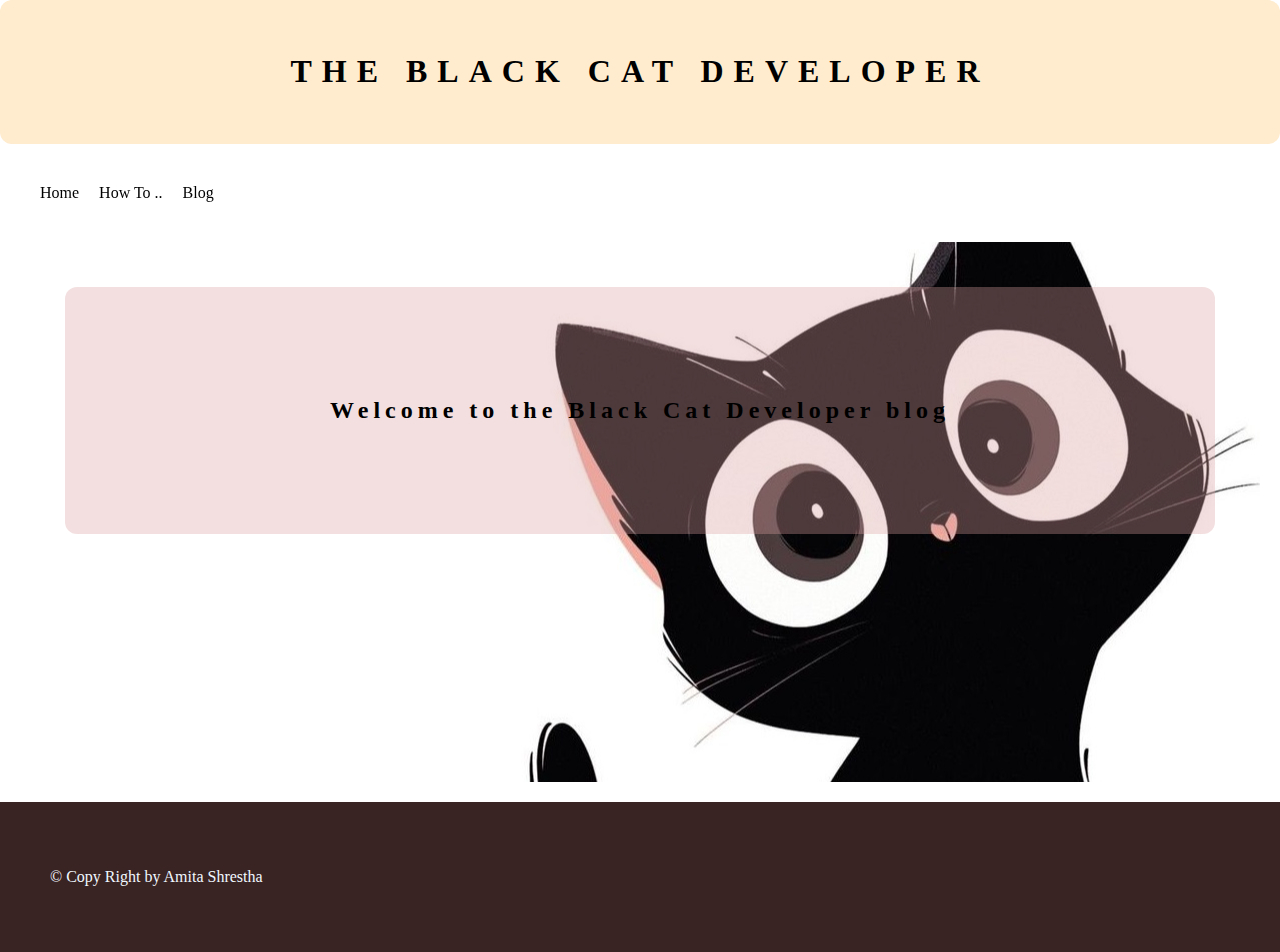
<file: index.html>
<!DOCTYPE html>
<html lang="en">
<head>
    <meta charset="UTF-8">
    <meta name="viewport" content="width=device-width, initial-scale=1.0">
    <title>Black cat Developer Home </title>
    <link href="style.css" rel="stylesheet">
</head>
<body>
    <header>  
        <div class="cat"> 
            <h1>The Black Cat Developer</h1>
        </div> 
    </header>


    <div class ="nav">
        <nav>
            <ul class="nav-element">
                <li><a href="index.html">Home</a></li>
                <li class = "drop"> How To ..
                    <div class = "dropDown">
                        <ul>
                            <li><a href= "HowTo.html">How To Creat A blog using HTML and CSS</a></li>
                            <li><a href= "CalcHowTo.html">How To Creat A Calculator Using HTML and JavaScript</a></li>
                        </ul>
                    </div>
                </li>

                <li class = "drop"> Blog
                    <div class = "dropDown">
                        <ul>
                            <li><a href= "hobby.html">Architecture exploration </a></li>
                            <li><a href= "MentalHealth.html">Digital Misuse of Mental Health Terminoligies</a></li>

                        </ul>
                    </div>

            </ul>
        </nav>
    </div>

    <section>
        <div class="hero">
            <div class="hero-text">
                 <h2>Welcome to the Black Cat Developer blog</h2>
            </div>
        
        </div>
    </section>

   
<footer>
    <div class="footer-s">
        <p>&copy; Copy Right by Amita Shrestha</p>
    </div>
</footer>    
    
</body>
</html>
</file>
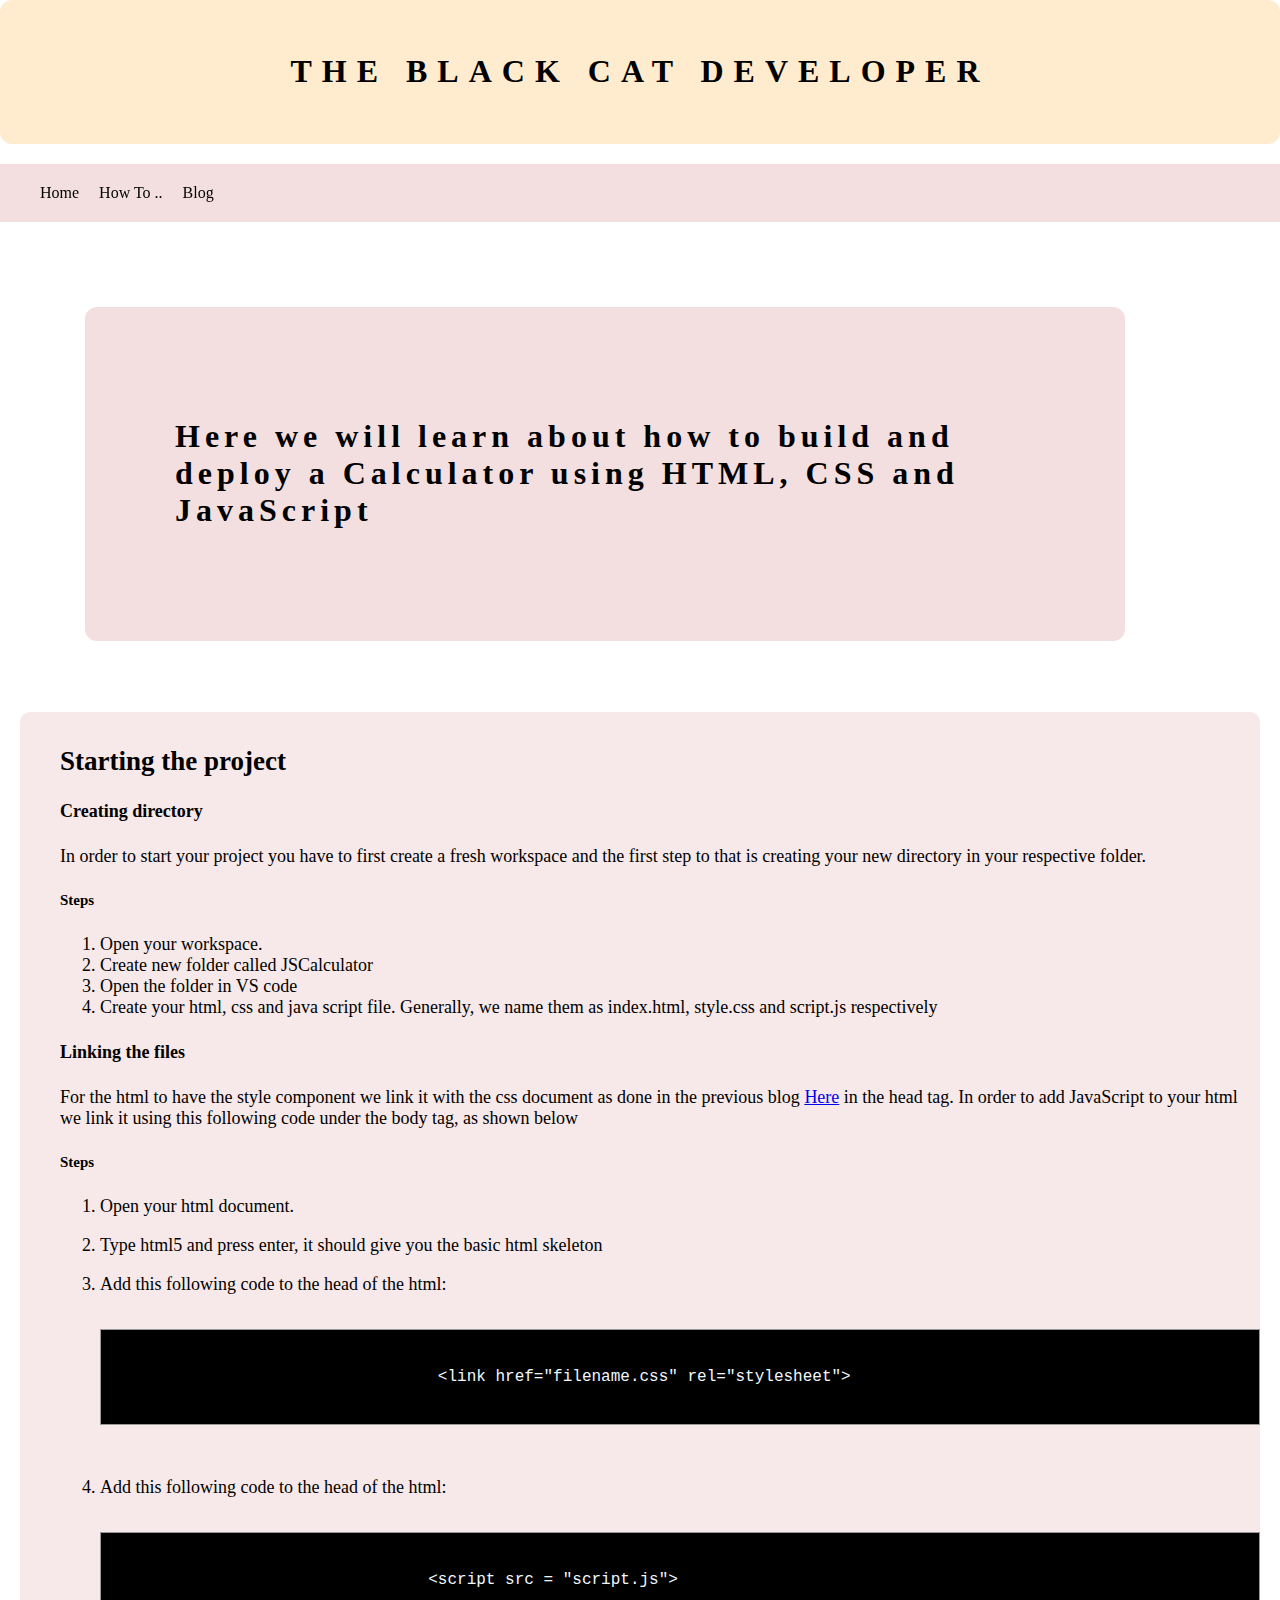
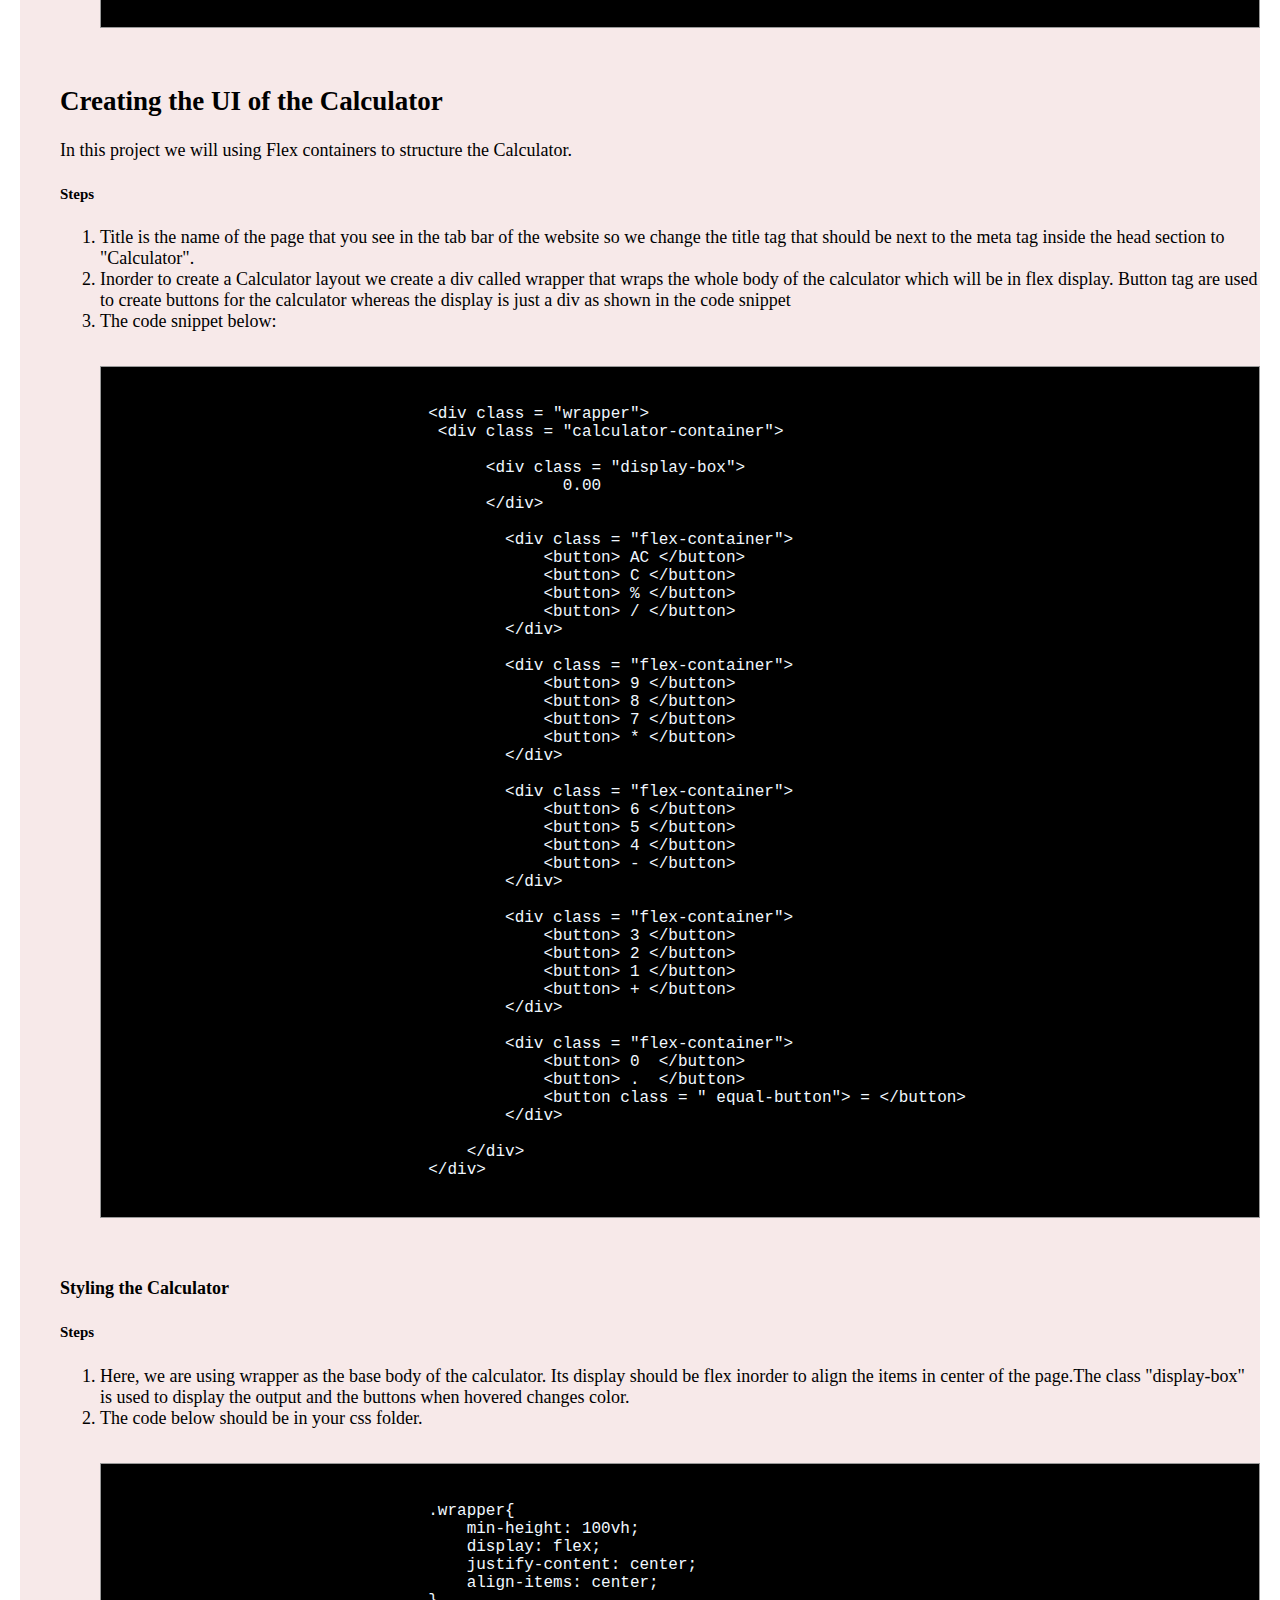
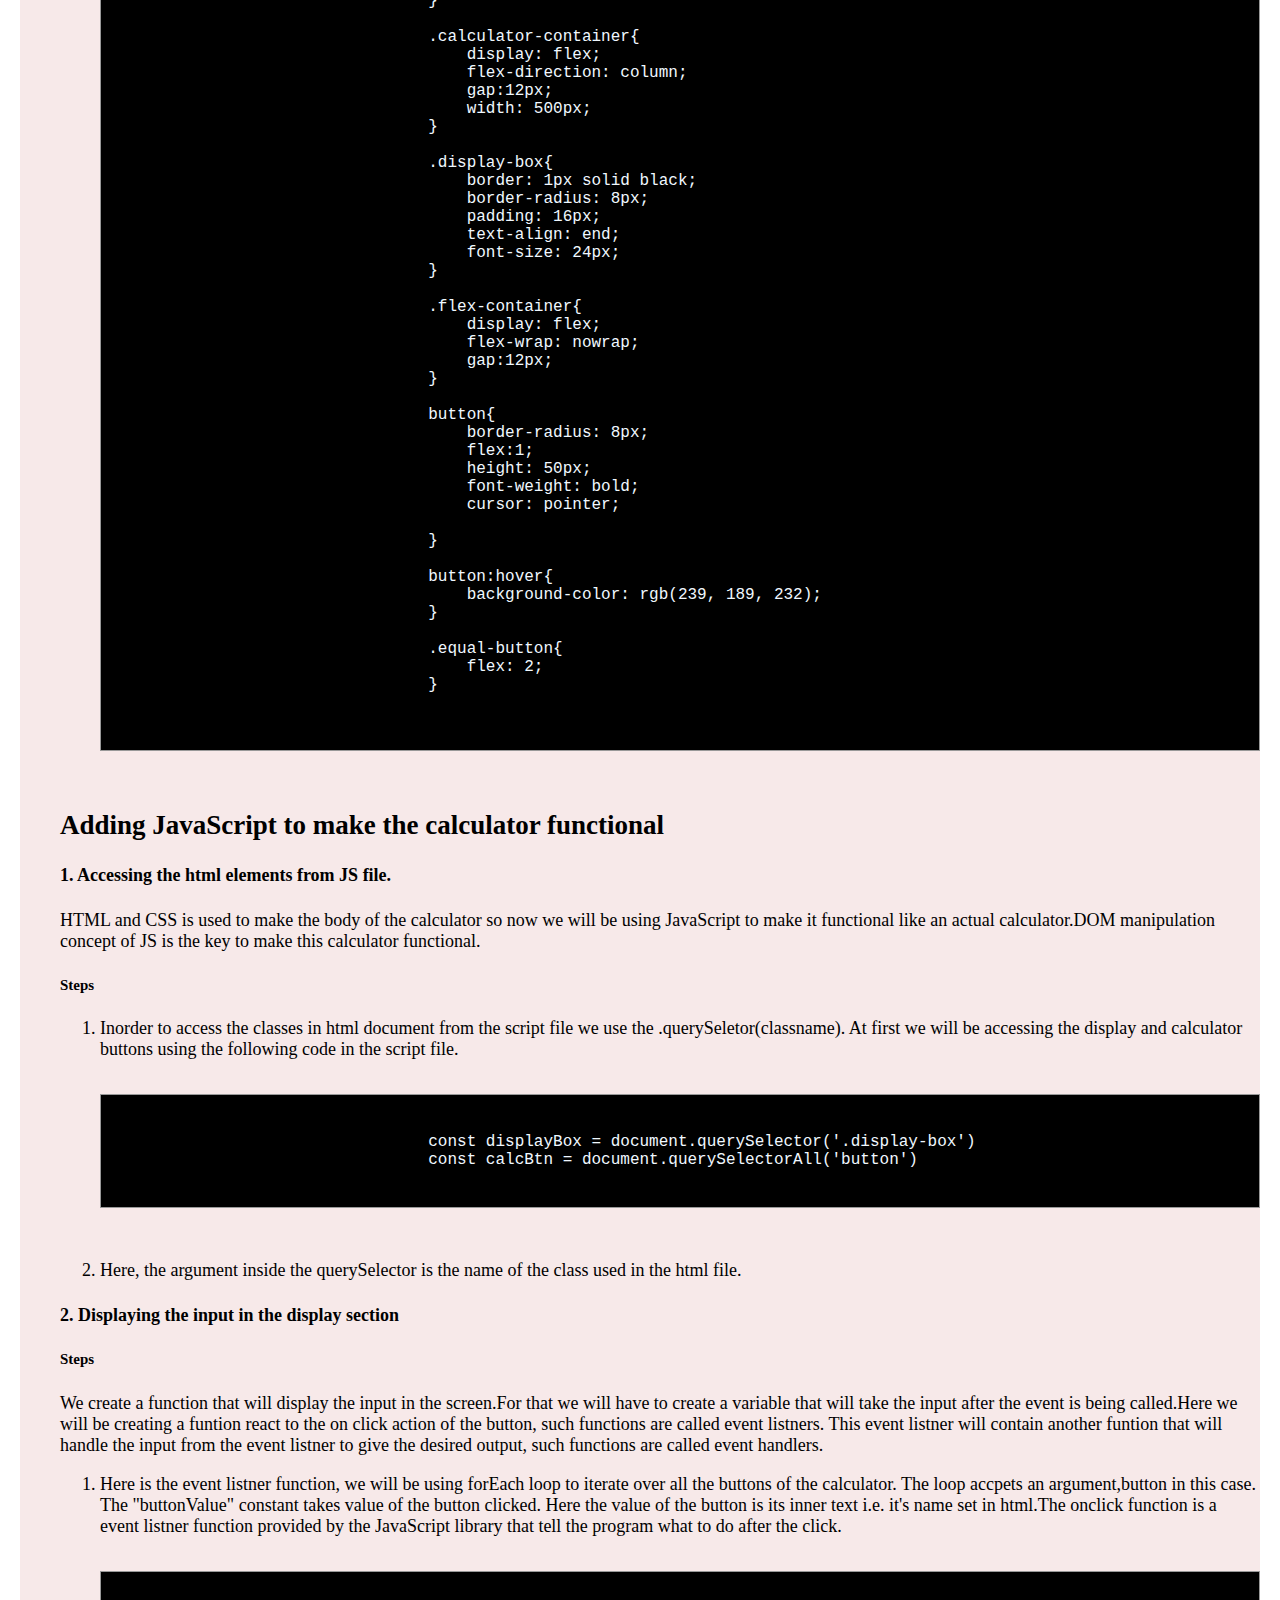
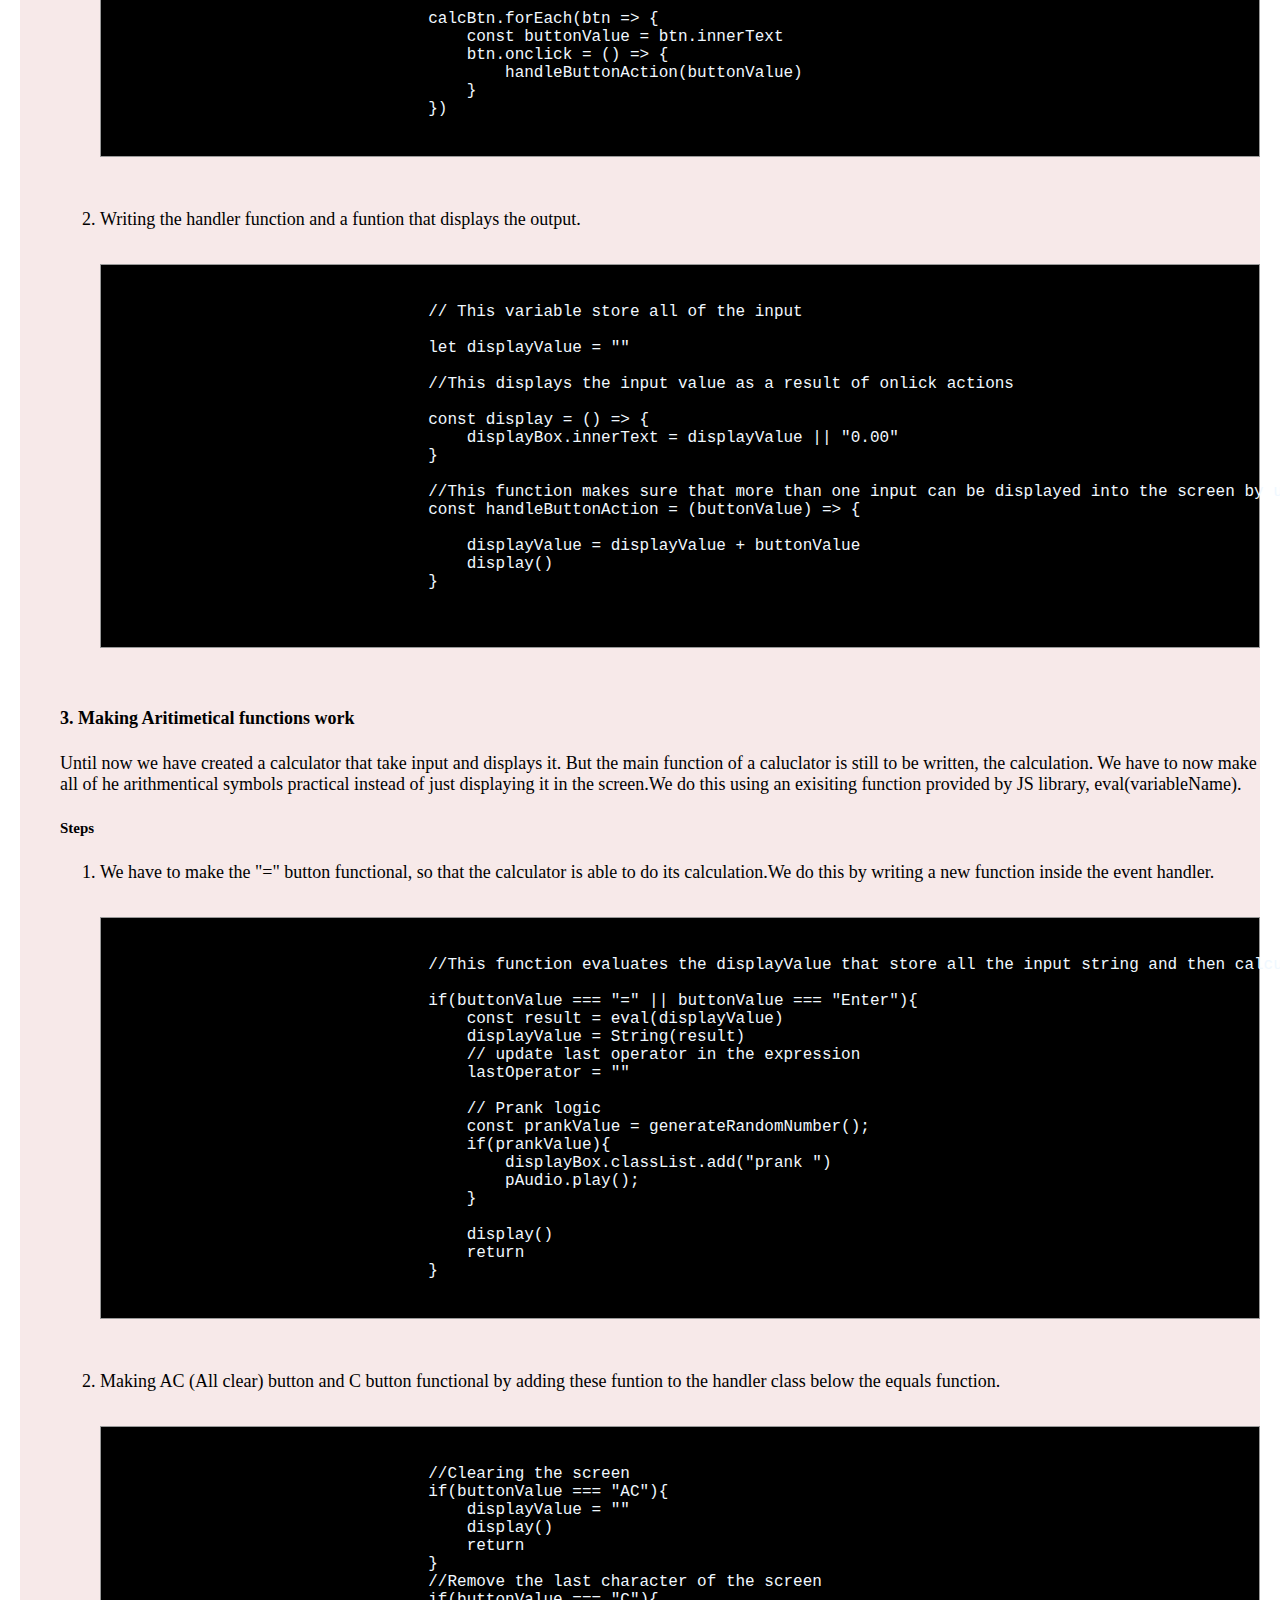
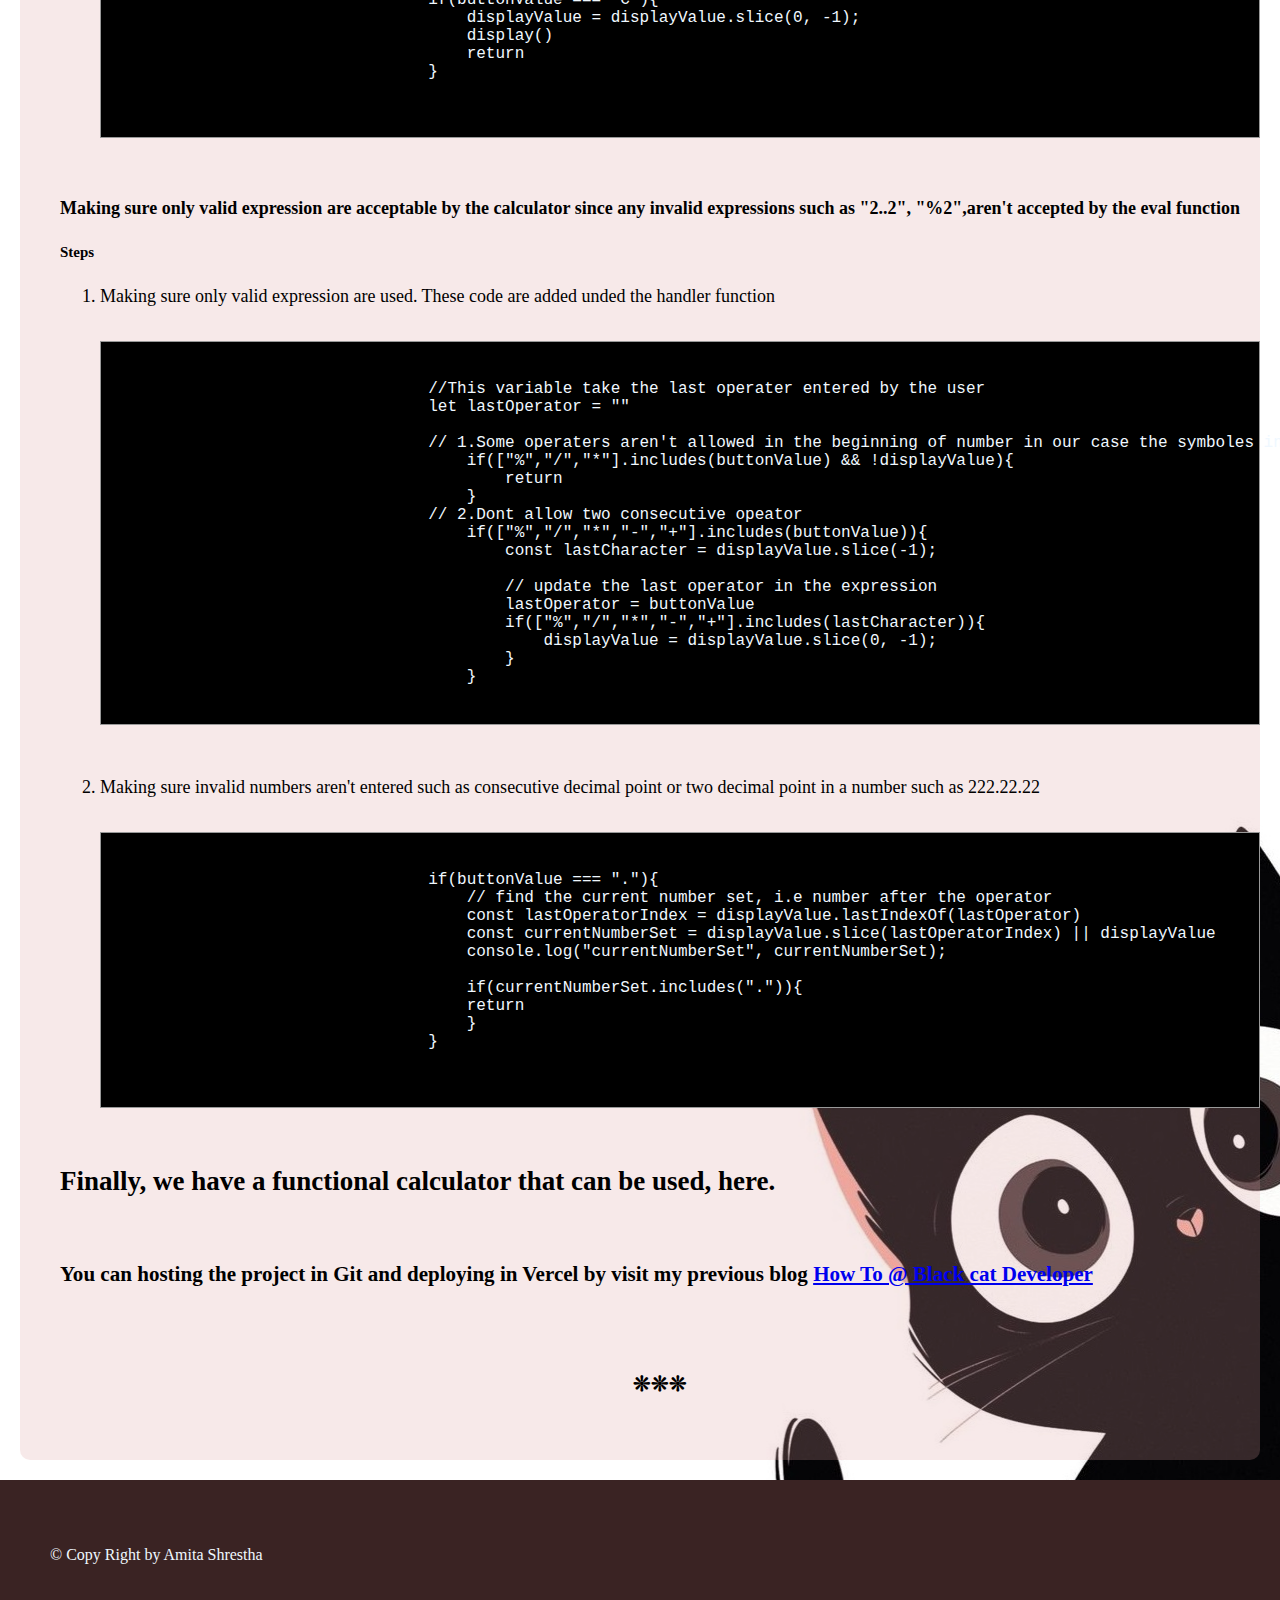
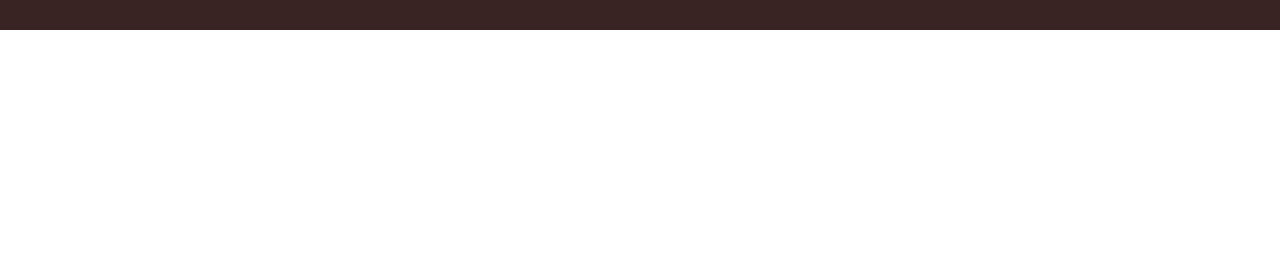
<file: CalcHowTo.html>
<!DOCTYPE html>
<html lang="en">
<head>
    <meta charset="UTF-8">
    <meta name="viewport" content="width=device-width, initial-scale=1.0">
    <title>Black cat Developer How To </title>
    <link href="styleHowTo.css" rel="stylesheet">
</head>
<body>
    <header>  
        <div class="cat"> 
            <h1>The Black Cat Developer</h1>
        </div> 
    </header>

    <div class ="nav">
        <nav>
            <ul class="nav-element">
                <li><a href="index.html">Home</a></li>
                <li class = "drop"> How To ..
                    <div class = "dropDown">
                        <ul>
                            <li><a href= "HowTo.html">How To Creat A blog using HTML and CSS</a></li>
                            <li><a href= "CalcHowTo.html">How To Creat A Calculator Using HTML and JavaScript</a></li>
                        </ul>
                    </div>
                </li>

                <li class = "drop"> Blog
                    <div class = "dropDown">
                        <ul>
                            <li><a href= "hobby.html">Architecture exploration </a></li>
                            <li><a href= "MentalHealth.html">Digital Misuse of Mental Health Terminoligies</a></li>

                        </ul>
                </li>
                    </div>

            </ul>
        </nav>
    </div>

    <section>
        <div class="hero">
                 <div class="hero-text">
                 <h1>Here we will learn about how to build and deploy a Calculator using HTML, CSS and JavaScript</h1>
            </div>
        
        </div>
    </section>

    <div class="how-to">
        <div class="how-flex">
            <div class="how-to-text">
                <h2>Starting the project</h2>
                <h4>Creating directory</h4>
                <p>In order to start your project you have to first create a fresh workspace and the first step to that is creating your new directory in your respective folder.</p>
                <h5>Steps</h5>
                <ol>
                    <li>Open your workspace.</li>
                    <li>Create new folder called JSCalculator</li>
                    <li>Open the folder in VS code</li>
                    <li>Create your html, css and java script file. Generally, we name them as index.html, style.css and script.js respectively </li>
                </ol>
                             
                <h4>Linking the files </h4>
                <p>For the html to have the style component we link it with the css document as done in the previous blog <a href = "HowTo.html" target = "_blank">Here</a> in the head tag. In order to add JavaScript to your html we link it using this following code under the body tag, as shown below</p>
                <h5>Steps</h5>
                <ol>
                    <li>Open your html document.</li>
                    <li><p>Type html5 and press enter, it should give you the basic html skeleton</p></li>
                    <li> Add this following code to the head of the html:
                        <pre>
                            <code>
                                 &lt;link href="filename.css" rel="stylesheet"> 
                            </code>
                        </pre>
                    </li>
                    <li> Add this following code to the head of the html:
                        <pre>
                            <code>
                                &lt;script src = "script.js"></script>
                            </code>
                        </pre>
                    </li>   
                </ol>
               
                                
                <h2>Creating the UI of the Calculator</h2>
                <p>In this project we will using Flex containers to structure the Calculator. 
                <h5>Steps</h5>
                <ol>
                    <li>Title is the name of the page that you see in the tab bar of the website so we change the title tag that should be next to the meta tag inside the head section to "Calculator".</li>
                    <li>Inorder to create a Calculator layout we create a div called wrapper that wraps the whole body of the calculator which will be in flex display. Button tag are used to create buttons for the calculator whereas the display is just a div as shown in the code snippet</li>
                    <li>The code snippet below:
                        <pre>
                            <code>
                                &lt;div class = "wrapper">
                                 &lt;div class = "calculator-container">
                                      <!-- output box -->
                                      &lt;div class = "display-box">
                                              0.00
                                      &lt;/div>
                                       <!-- Buttons -->
                                        &lt;div class = "flex-container">
                                            &lt;button> AC &lt;/button>
                                            &lt;button> C &lt;/button>
                                            &lt;button> % &lt;/button>
                                            &lt;button> / &lt;/button>
                                        &lt;/div>
                              
                                        &lt;div class = "flex-container">
                                            &lt;button> 9 &lt;/button>
                                            &lt;button> 8 &lt;/button>
                                            &lt;button> 7 &lt;/button>
                                            &lt;button> * &lt;/button>
                                        &lt;/div>
                              
                                        &lt;div class = "flex-container">
                                            &lt;button> 6 &lt;/button>
                                            &lt;button> 5 &lt;/button>
                                            &lt;button> 4 &lt;/button>
                                            &lt;button> - &lt;/button>
                                        &lt;/div>
                              
                                        &lt;div class = "flex-container">
                                            &lt;button> 3 &lt;/button>
                                            &lt;button> 2 &lt;/button>
                                            &lt;button> 1 &lt;/button>
                                            &lt;button> + &lt;/button>
                                        &lt;/div>
                              
                                        &lt;div class = "flex-container">
                                            &lt;button> 0  &lt;/button>
                                            &lt;button> .  &lt;/button>
                                            &lt;button class = " equal-button"> = &lt;/button>
                                        &lt;/div>

                                    &lt;/div>
                                &lt;/div>
                            </code>
                        </pre>
                    </li>
                </ol>
                
                <h4>Styling the Calculator</h4>
                <h5>Steps</h5>

                <ol>
                    <li>Here, we are using wrapper as the base body of the calculator. Its display should be flex inorder to align the items in center of the page.The class "display-box" is used to display the output and the buttons when hovered changes color.</li>
                    <li>The code below should be in your css folder.<pre>
                            <code>
                                .wrapper{
                                    min-height: 100vh;
                                    display: flex;
                                    justify-content: center;
                                    align-items: center;
                                }
                                
                                .calculator-container{
                                    display: flex;
                                    flex-direction: column;
                                    gap:12px;
                                    width: 500px;
                                }
                                
                                .display-box{
                                    border: 1px solid black;
                                    border-radius: 8px;
                                    padding: 16px;
                                    text-align: end;
                                    font-size: 24px;
                                }
                                
                                .flex-container{
                                    display: flex;
                                    flex-wrap: nowrap;
                                    gap:12px;
                                }
                                
                                button{
                                    border-radius: 8px;
                                    flex:1;    
                                    height: 50px;
                                    font-weight: bold;
                                    cursor: pointer;
                                
                                }
                                
                                button:hover{
                                    background-color: rgb(239, 189, 232);
                                }
                                
                                .equal-button{
                                    flex: 2;
                                }
                                
                        </code>
                        </pre>
                    </li>
                    
                </ol>
   
                <h2>Adding JavaScript to make the calculator functional</h2>
                <h4>1. Accessing the html elements from JS file.</h4>
                <p>HTML and CSS is used to make the body of the calculator so now we will be using JavaScript to make it functional like an actual calculator.DOM manipulation concept of JS is the key to make this calculator functional.</p>
                <h5>Steps</h5>
                <ol>
                    <li>Inorder to access the classes in html document from the script file we use the .querySeletor(classname). At first we will be accessing the display and calculator buttons using the following code in the script file.  
                        <pre>
                            <code>
                                const displayBox = document.querySelector('.display-box')
                                const calcBtn = document.querySelectorAll('button')
                            </code>
                        </pre>
                    </li>
                    <li>Here, the argument inside the querySelector is the name of the class used in the html file.</li>
                </ol>

                <h4>2. Displaying the input in the display section</h4>
                <h5>Steps</h5>
                <p>We create a function that will display the input in the screen.For that we will have to create a variable that will take the input after the event is being called.Here we will be creating a funtion react to the on click action of the button, such functions are called event listners. This event listner will contain another funtion that will handle the input from the event listner to give the desired output, such functions are called event handlers. </p>
                <ol>
                    <li>Here is the event listner function, we will be using forEach loop to iterate over all the buttons of the calculator. The loop accpets an argument,button in this case. The "buttonValue" constant takes value of the button clicked. Here the value of the button is its inner text i.e. it's name set in html.The onclick function is a event listner function provided by the JavaScript library that tell the program what to do after the click. 
                        <pre>
                            <code>
                                calcBtn.forEach(btn => {
                                    const buttonValue = btn.innerText
                                    btn.onclick = () => {
                                        handleButtonAction(buttonValue)  
                                    }
                                })                                
                            </code>
                        </pre>
                    </li>

                    <li>Writing the handler function and a funtion that displays the output.
                        <pre>
                            <code>
                                // This variable store all of the input

                                let displayValue = ""

                                //This displays the input value as a result of onlick actions
                                
                                const display = () => {
                                    displayBox.innerText = displayValue || "0.00"
                                }
                                
                                //This function makes sure that more than one input can be displayed into the screen by using string concatination technique of string manipulation
                                const handleButtonAction = (buttonValue) => {

                                    displayValue = displayValue + buttonValue
                                    display()
                                }
                                
                            </code>
                        </pre>
                    </li>
                </ol>

                <h4>3. Making Aritimetical functions work </h4>
                <p>Until now we have created a calculator that take input and displays it. But the main function of a caluclator is still to be written, the calculation. We have to now make all of he arithmentical symbols practical instead of just displaying it in the screen.We do this using an exisiting function provided by JS library, eval(variableName).</p>
                <h5>Steps</h5>
                <ol>
                    <li>We have to make the "=" button functional, so that the calculator is able to do its calculation.We do this by writing a new function inside the event handler. 
                        <pre>
                            <code>
                                //This function evaluates the displayValue that store all the input string and then calculation is done using the eval function from the JS library. This function returns a number, Therefore we have to typecast it into a string to display it to prevent error in future. 

                                if(buttonValue === "=" || buttonValue === "Enter"){
                                    const result = eval(displayValue)
                                    displayValue = String(result)
                                    // update last operator in the expression
                                    lastOperator = ""
                            
                                    // Prank logic
                                    const prankValue = generateRandomNumber();
                                    if(prankValue){
                                        displayBox.classList.add("prank ")
                                        pAudio.play();
                                    }
                            
                                    display()
                                    return
                                }
                            </code>
                        </pre>
                    </li>
                    <li>Making AC (All clear) button and C button functional by adding these funtion to the handler class below the equals function.
                        <pre>
                            <code>
                                //Clearing the screen
                                if(buttonValue === "AC"){
                                    displayValue = ""
                                    display()
                                    return
                                }
                                //Remove the last character of the screen
                                if(buttonValue === "C"){
                                    displayValue = displayValue.slice(0, -1);
                                    display()
                                    return
                                }
                            
                            </code>
                        </pre>
                    </li>
                </ol>


                
                <h4>Making sure only valid expression are acceptable by the calculator since any invalid expressions such as "2..2", "%2",aren't accepted by the eval function</h4>
                <h5>Steps</h5>
                <ol>
                    <li>Making sure only valid expression are used. These code are added unded the handler function
                        <pre>
                            <code>
                                //This variable take the last operater entered by the user
                                let lastOperator = ""

                                // 1.Some operaters aren't allowed in the beginning of number in our case the symboles in the array aren't allow. The .inlcuded function evaluates if the buttonValue consists of any element present in the array. 
                                    if(["%","/","*"].includes(buttonValue) && !displayValue){    
                                        return
                                    }
                                // 2.Dont allow two consecutive opeator
                                    if(["%","/","*","-","+"].includes(buttonValue)){
                                        const lastCharacter = displayValue.slice(-1);
                                        
                                        // update the last operator in the expression
                                        lastOperator = buttonValue
                                        if(["%","/","*","-","+"].includes(lastCharacter)){
                                            displayValue = displayValue.slice(0, -1);
                                        }
                                    }
                            </code>
                        </pre>
                    </li>
                    <li>Making sure invalid numbers aren't entered such as consecutive decimal point or two decimal point in a number such as  222.22.22 
                        <pre>
                            <code>
                                if(buttonValue === "."){ 
                                    // find the current number set, i.e number after the operator
                                    const lastOperatorIndex = displayValue.lastIndexOf(lastOperator)
                                    const currentNumberSet = displayValue.slice(lastOperatorIndex) || displayValue
                                    console.log("currentNumberSet", currentNumberSet);
                                    
                                    if(currentNumberSet.includes(".")){
                                    return
                                    }
                                }
                            
                            </code>
                        </pre>
                    </li>
                 
                </ol>

                <h2 >Finally, we have a functional calculator that can be used, here.</h2>
                
                <br>
                <h3>You can hosting the project in Git and deploying in Vercel by visit my previous blog <a href = "https://black-cat-blog.vercel.app/HowTo.html"> How To @ Black cat Developer</a></h3>
                <br>
                <br>
                <h3 id="pageBreak"> &#10058;&#10058;&#10058;</h3>
                <br>
                <br>
            <div>
        </div>
        </div>
    </div>
    </div>

<footer>
    <div class="footer-s">
        <p>&copy; Copy Right by Amita Shrestha</p>
    </div>
</footer>    
    
</body>
</html>
</file>
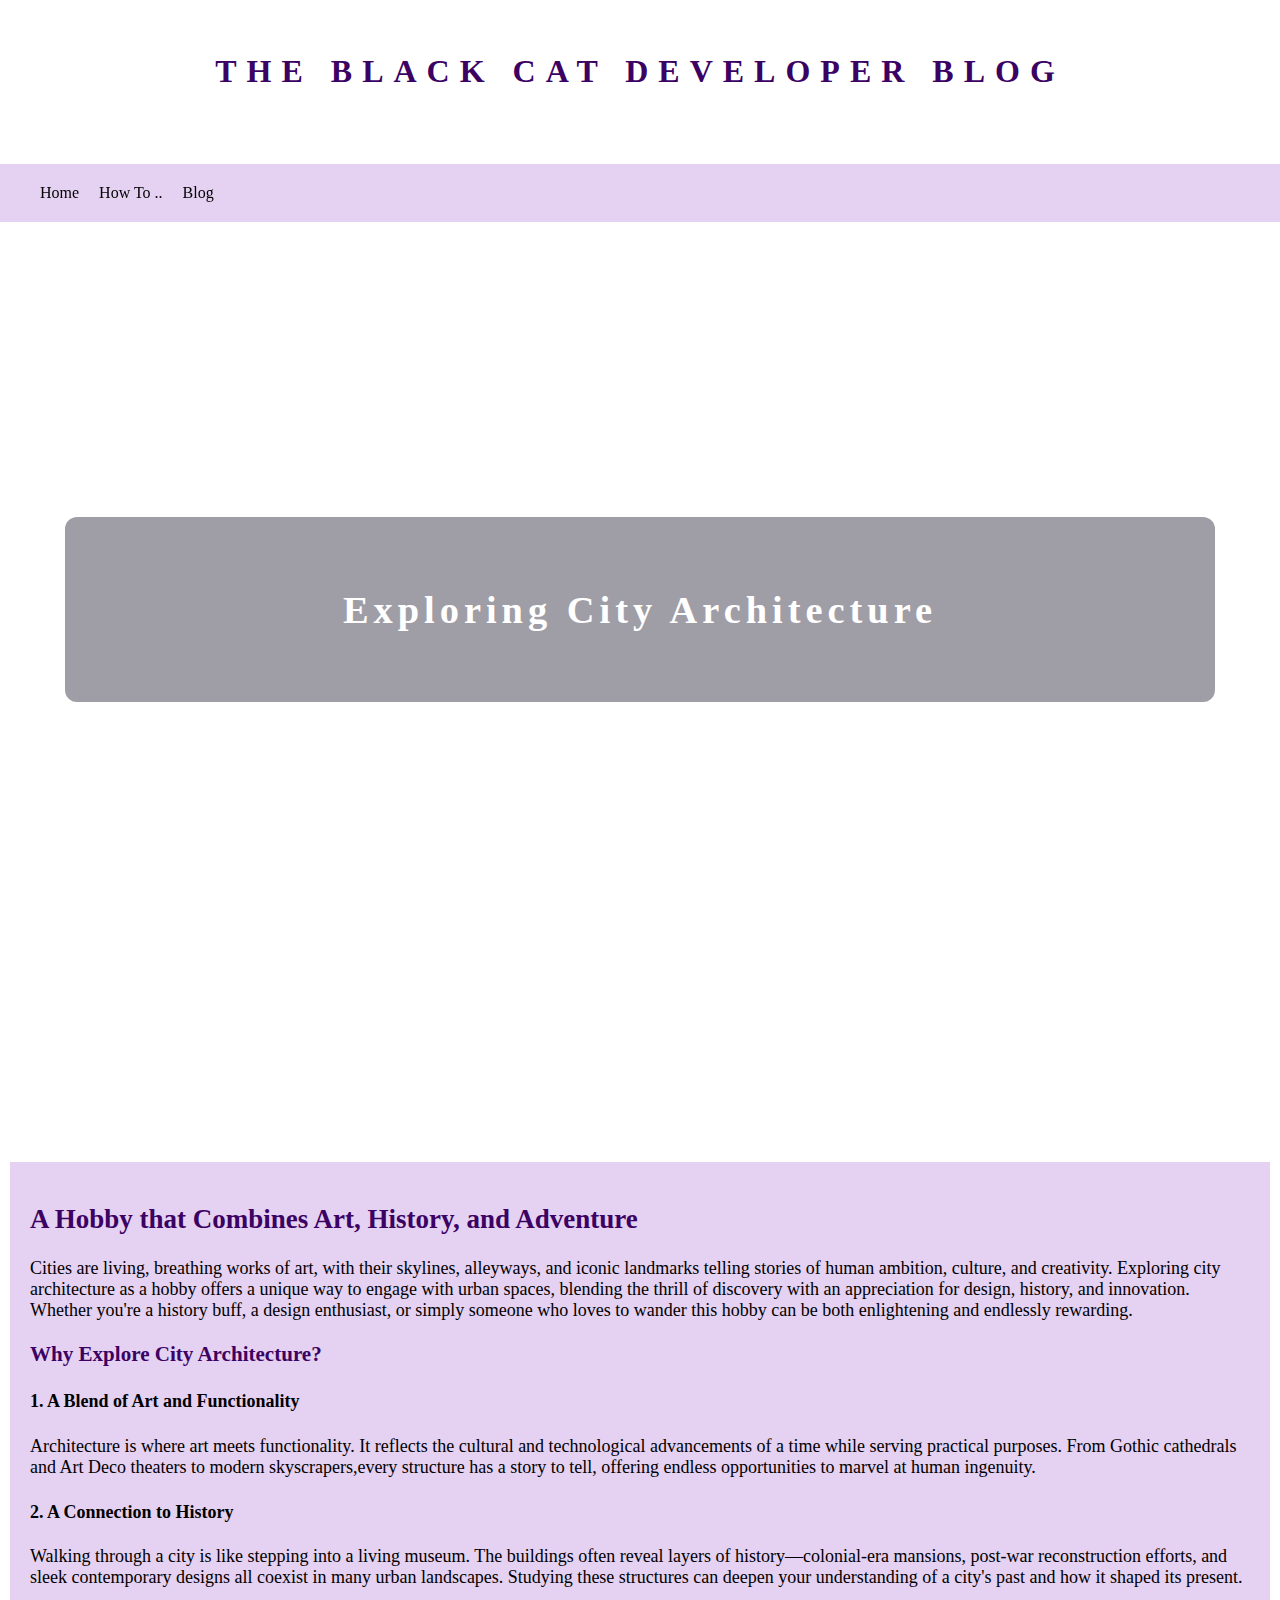
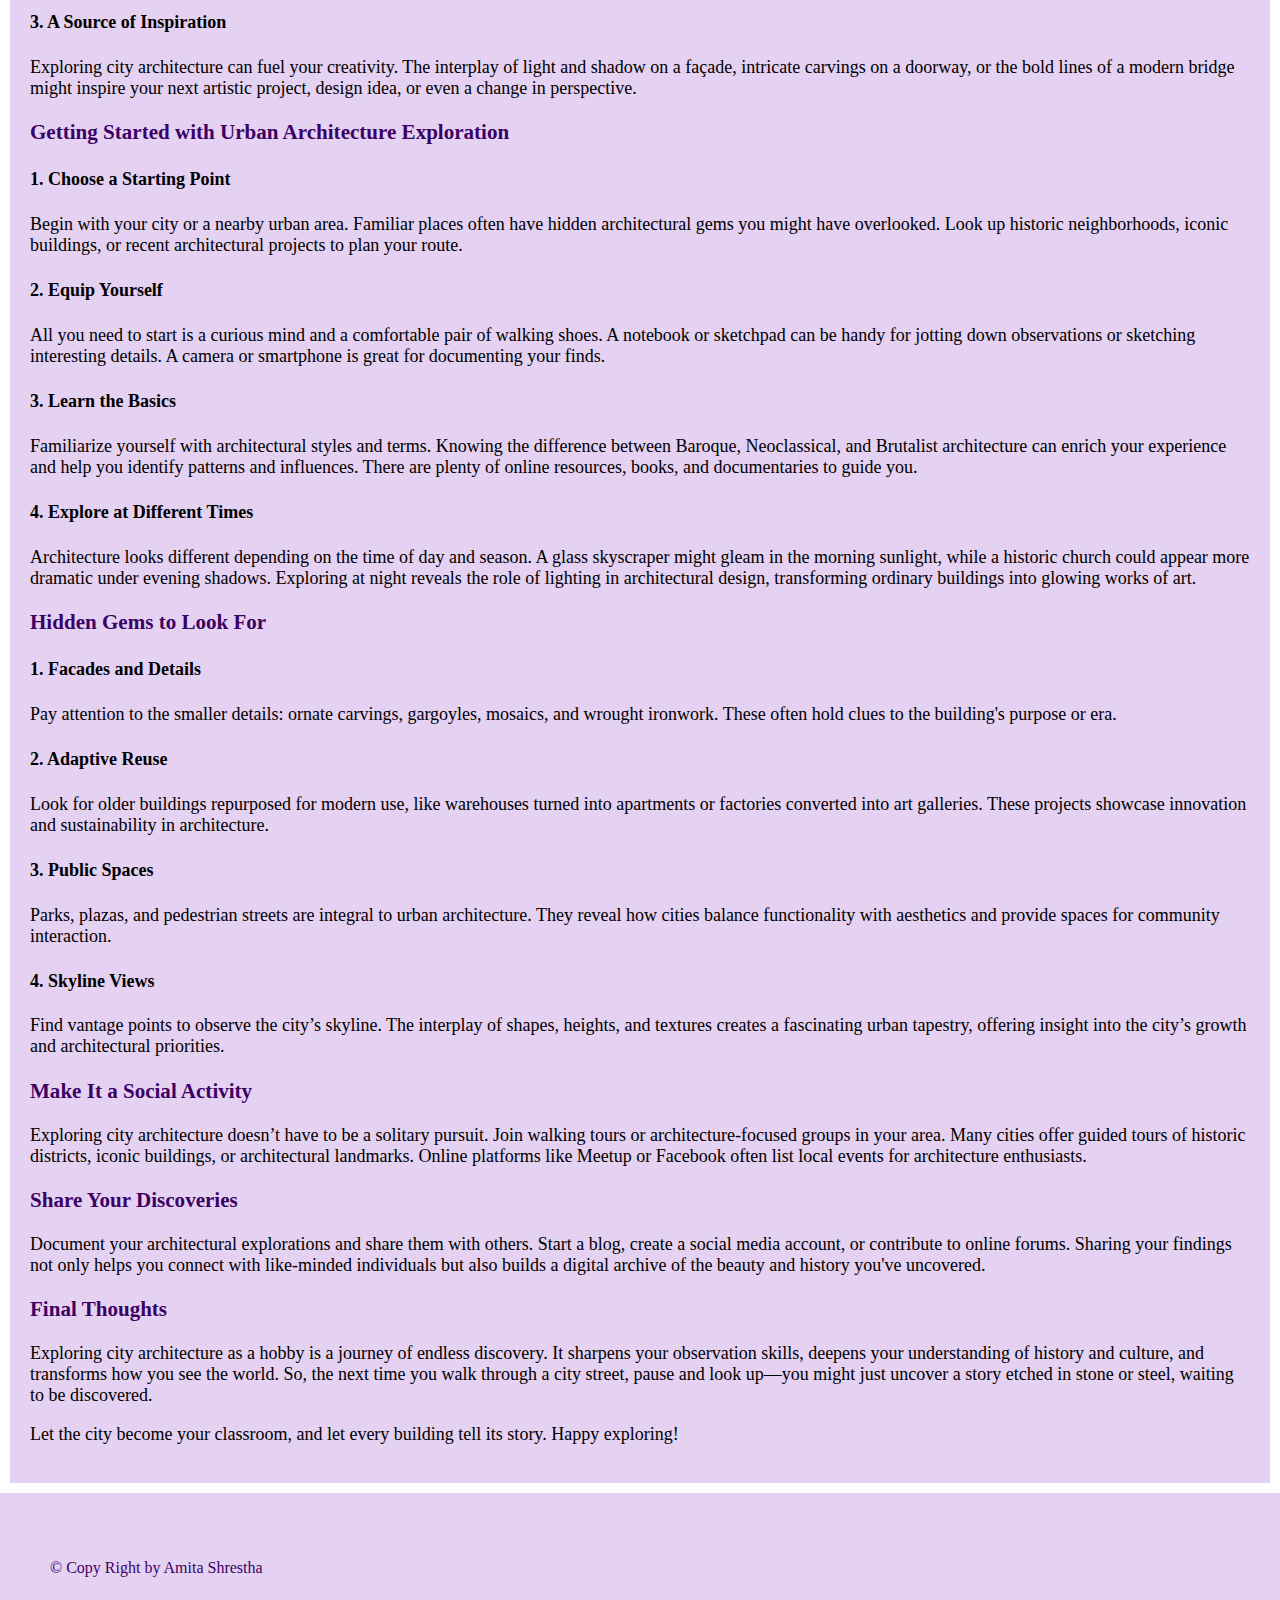
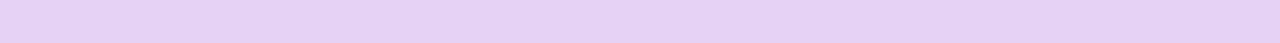
<file: hobby.html>
<!DOCTYPE html>
<html lang="en">
<head>
    <meta charset="UTF-8">
    <meta name="viewport" content="width=device-width, initial-scale=1.0">
    <title>Black cat Developer Architecture </title>
    <link href="styleHobby.css" rel="stylesheet">
</head>
<body>
    <header>  
        <div class="cat"> 
            <h1>The Black Cat Developer Blog</h1>
        </div> 
    </header>


    <div class ="nav">
        <nav>
            <ul class="nav-element">
                <li><a href="index.html">Home</a></li>
                <li class = "drop"> How To ..
                    <div class = "dropDown">
                        <ul>
                            <li><a href= "HowTo.html">How To Creat A blog using HTML and CSS</a></li>
                            <li><a href= "CalcHowTo.html">How To Creat A Calculator Using HTML and JavaScript</a></li>
                        </ul>
                    </div>
                </li>

                <li class = "drop"> Blog
                    <div class = "dropDown">
                        <ul>
                            <li><a href= "hobby.html">Architecture exploration </a></li>
                            <li><a href= "MentalHealth.html">Digital Misuse of Mental Health Terminoligies</a></li>

                        </ul>
                    </div>
                </li>

            </ul>
        </nav>
    </div>
    
    <section>
        <div class="hero">
            <div class="hero-text">
                 <h1>Exploring City Architecture</h1>
            </div>
        </div>
    </section>
    
    <div class="blog-body">
        <h2> A Hobby that Combines Art, History, and Adventure</h2>
        <p>Cities are living, breathing works of art, with their skylines, alleyways, and iconic landmarks 
            telling stories of human ambition, culture, and creativity. Exploring city architecture as a hobby 
            offers a unique way to engage with urban spaces, blending the thrill of discovery with an appreciation
            for design, history, and innovation. Whether you're a history buff, a design enthusiast, or simply someone
            who loves to wander this hobby can be both enlightening and endlessly rewarding.</p>

        <h3>Why Explore City Architecture?</h3>
            <h4>1. A Blend of Art and Functionality</h4>
            <p>Architecture is where art meets functionality. It reflects the cultural and technological advancements 
                of a time while serving practical purposes. From Gothic cathedrals and Art Deco theaters to modern 
                skyscrapers,every structure has a story to tell, offering endless opportunities to marvel at human ingenuity.</p>
      
        <h4>2. A Connection to History</h4>
        <p>Walking through a city is like stepping into a living museum. The buildings often reveal layers
             of history—colonial-era mansions, post-war reconstruction efforts, and sleek contemporary designs 
             all coexist in many urban landscapes. 
            Studying these structures can deepen your understanding of a city's past and how it shaped its present.</p>

        <h4>3. A Source of Inspiration</h4>
        <p>Exploring city architecture can fuel your creativity. 
            The interplay of light and shadow on a façade, intricate carvings on a doorway,
             or the bold lines of a modern bridge might inspire your next artistic project, design idea,
              or even a change in perspective.</p>

        <h3>Getting Started with Urban Architecture Exploration</h3>
        <h4>1. Choose a Starting Point</h4>
        <p>Begin with your city or a nearby urban area. Familiar places often have hidden architectural
            gems you might have overlooked. 
            Look up historic neighborhoods, iconic buildings, or recent architectural projects to plan your route.</p>

        <h4>2. Equip Yourself</h4>
        <p>All you need to start is a curious mind and a comfortable pair of walking shoes. 
            A notebook or sketchpad can be handy for jotting down observations or sketching interesting details. 
            A camera or smartphone is great for documenting your finds.</p>

        <h4>3. Learn the Basics</h4>
        <p>Familiarize yourself with architectural styles and terms. 
            Knowing the difference between Baroque, Neoclassical, and Brutalist architecture 
            can enrich your experience and help you identify patterns and influences.
            There are plenty of online resources, books, and documentaries to guide you.</p>

        <h4>4. Explore at Different Times</h4>
        <p>Architecture looks different depending on the time of day and season.
             A glass skyscraper might gleam in the morning sunlight, while a historic church could appear 
             more dramatic under evening shadows. Exploring at night reveals the role of lighting in architectural design, 
            transforming ordinary buildings into glowing works of art.</p>


        <h3>Hidden Gems to Look For</h3>
        <h4>1. Facades and Details</h4>
        <p>Pay attention to the smaller details: ornate carvings, gargoyles, mosaics, 
            and wrought ironwork. These often hold clues to the building's purpose or era.</p>
        
        <h4>2. Adaptive Reuse</h4>
        <p>Look for older buildings repurposed for modern use, like warehouses turned into apartments or
             factories converted into art galleries. 
            These projects showcase innovation and sustainability in architecture.</p> 
        
        <h4>3. Public Spaces</h4>
        <p>Parks, plazas, and pedestrian streets are integral to urban architecture. 
            They reveal how cities balance functionality with aesthetics and provide spaces 
            for community interaction.
        </p> 

        <h4>4. Skyline Views</h4>
        <p>Find vantage points to observe the city’s skyline. The interplay of shapes, 
            heights, and textures creates a fascinating urban tapestry, offering insight
             into the city’s growth and architectural priorities.
            </p> 

        <h3>Make It a Social Activity</h3>
        <p>Exploring city architecture doesn’t have to be a solitary pursuit. Join walking tours or 
            architecture-focused groups in your area. Many cities offer guided tours of historic districts, iconic buildings, or architectural landmarks.
            Online platforms like Meetup or Facebook often list local events for architecture enthusiasts.</p> 

        <h3>Share Your Discoveries</h3>
        <p>Document your architectural explorations and share them with others. Start a blog, create a social media account, or
             contribute to online forums. Sharing your findings not only helps you connect with like-minded individuals but also builds a digital archive of the beauty and history you've uncovered.</p> 

        <h3>Final Thoughts</h3>
        <p>Exploring city architecture as a hobby is a journey of endless discovery. It sharpens 
            your observation skills, deepens your understanding of history and culture, and transforms
             how you see the world. So, the next time you walk through a city street, pause and look up—you might 
             just uncover a story etched in stone or steel, waiting to be discovered.</p>

        <p>Let the city become your classroom, and let every building tell its story. Happy exploring!
        </p>
    </div>
    
<footer>
    <div class="footer-s">
        <p>&copy; Copy Right by Amita Shrestha</p>
    </div>
</footer>    
    
</body>
</html>
</file>
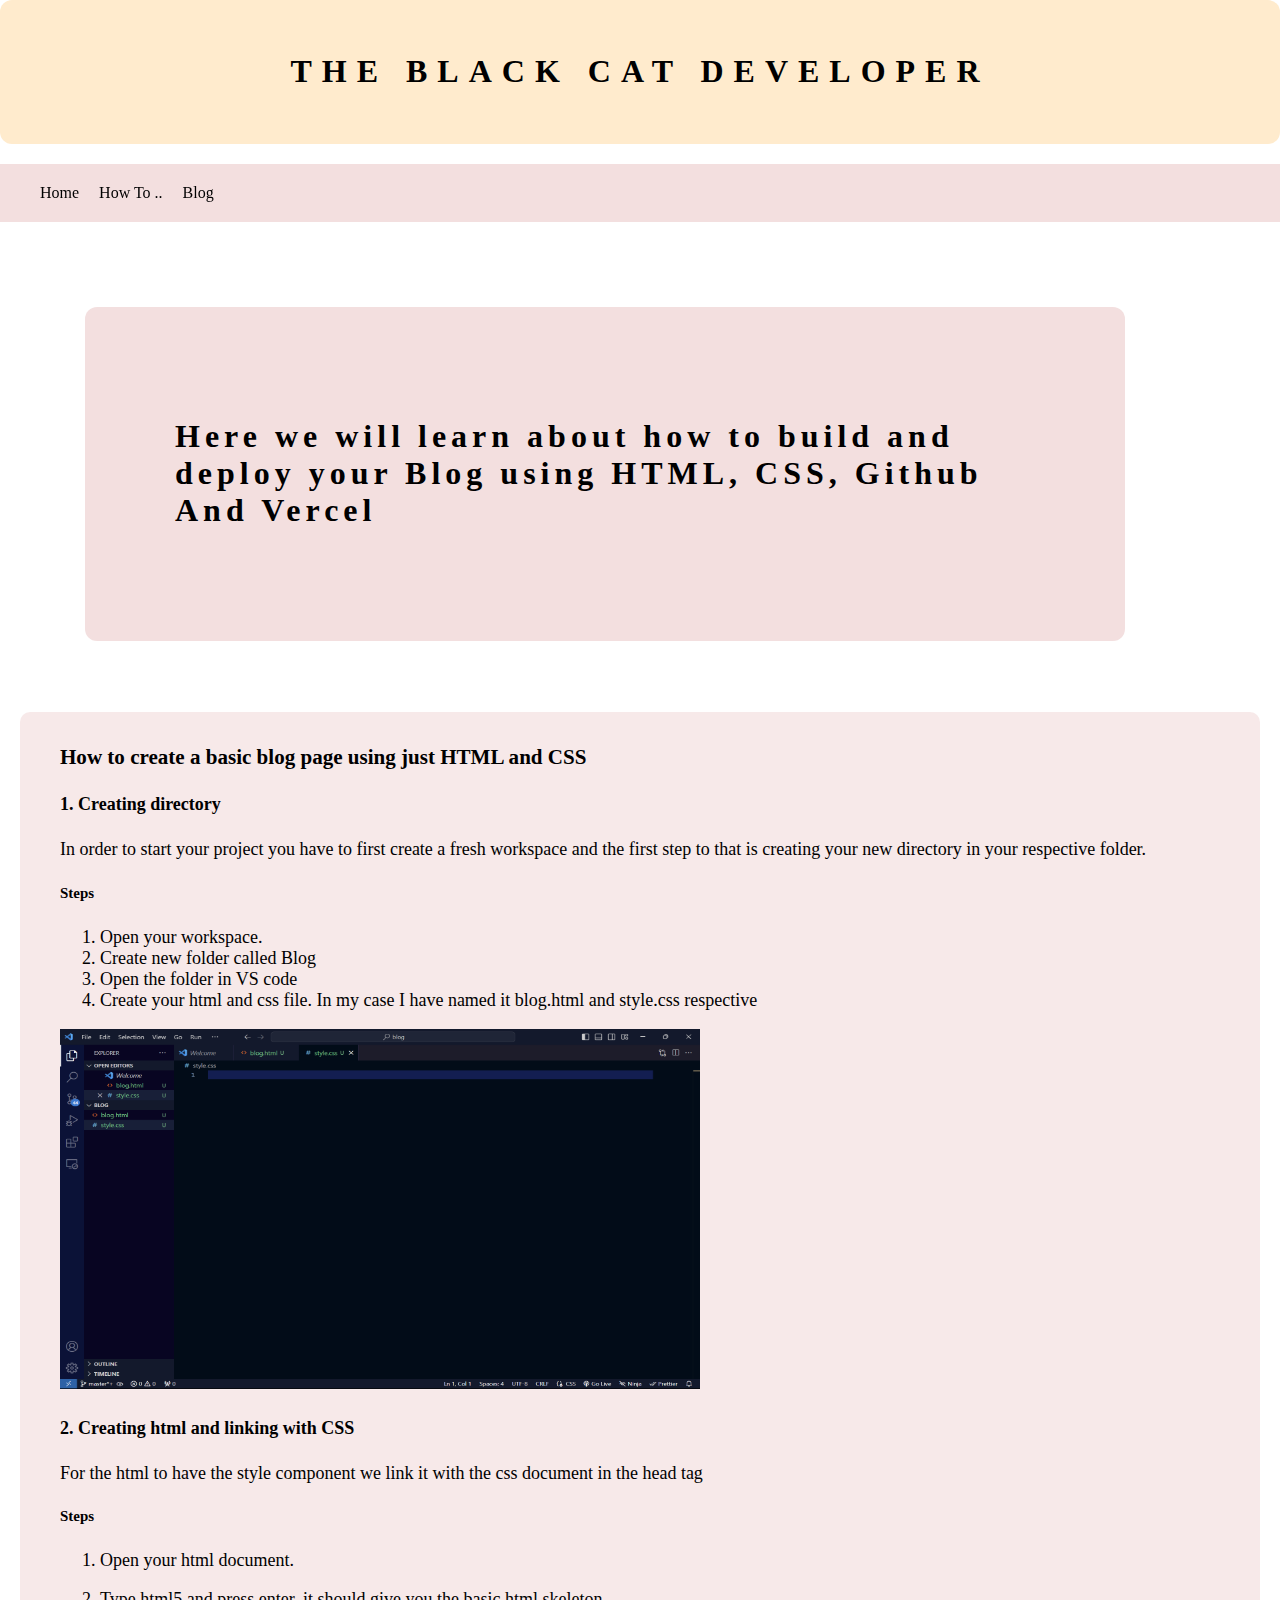
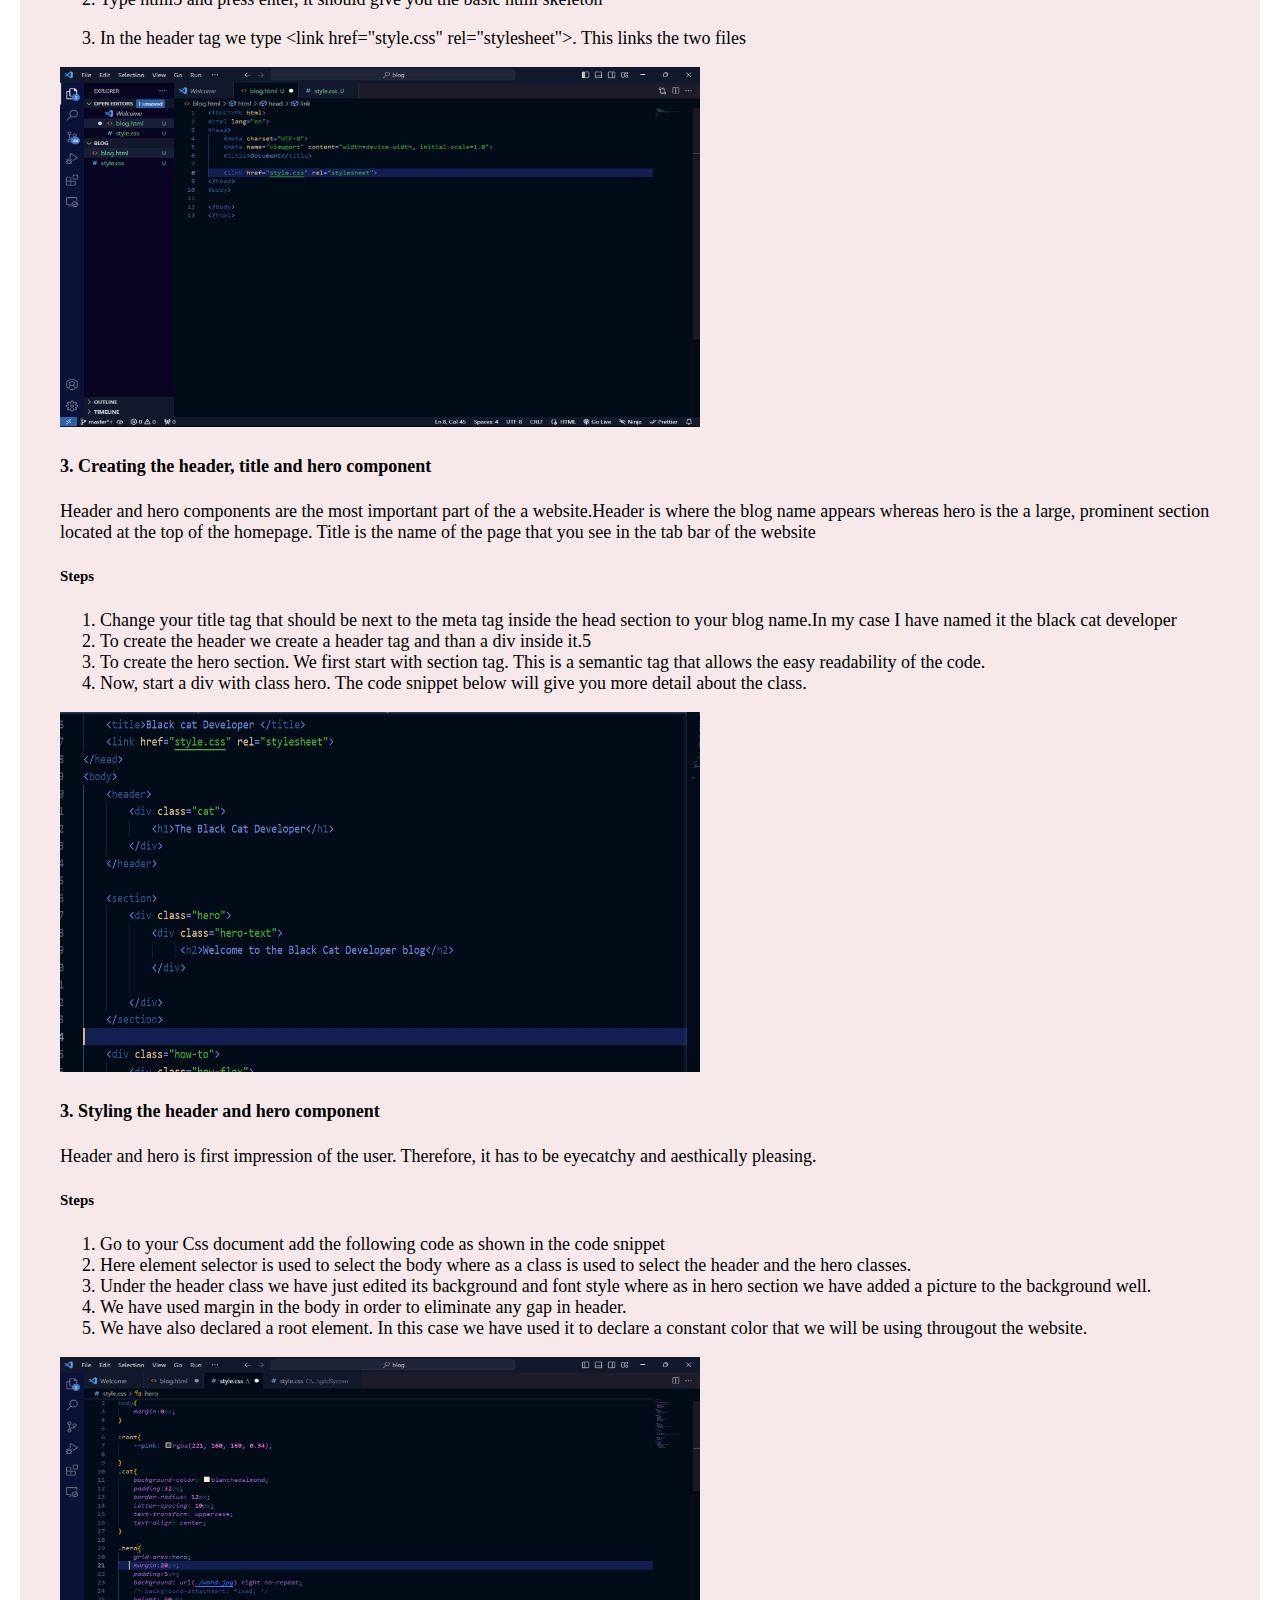
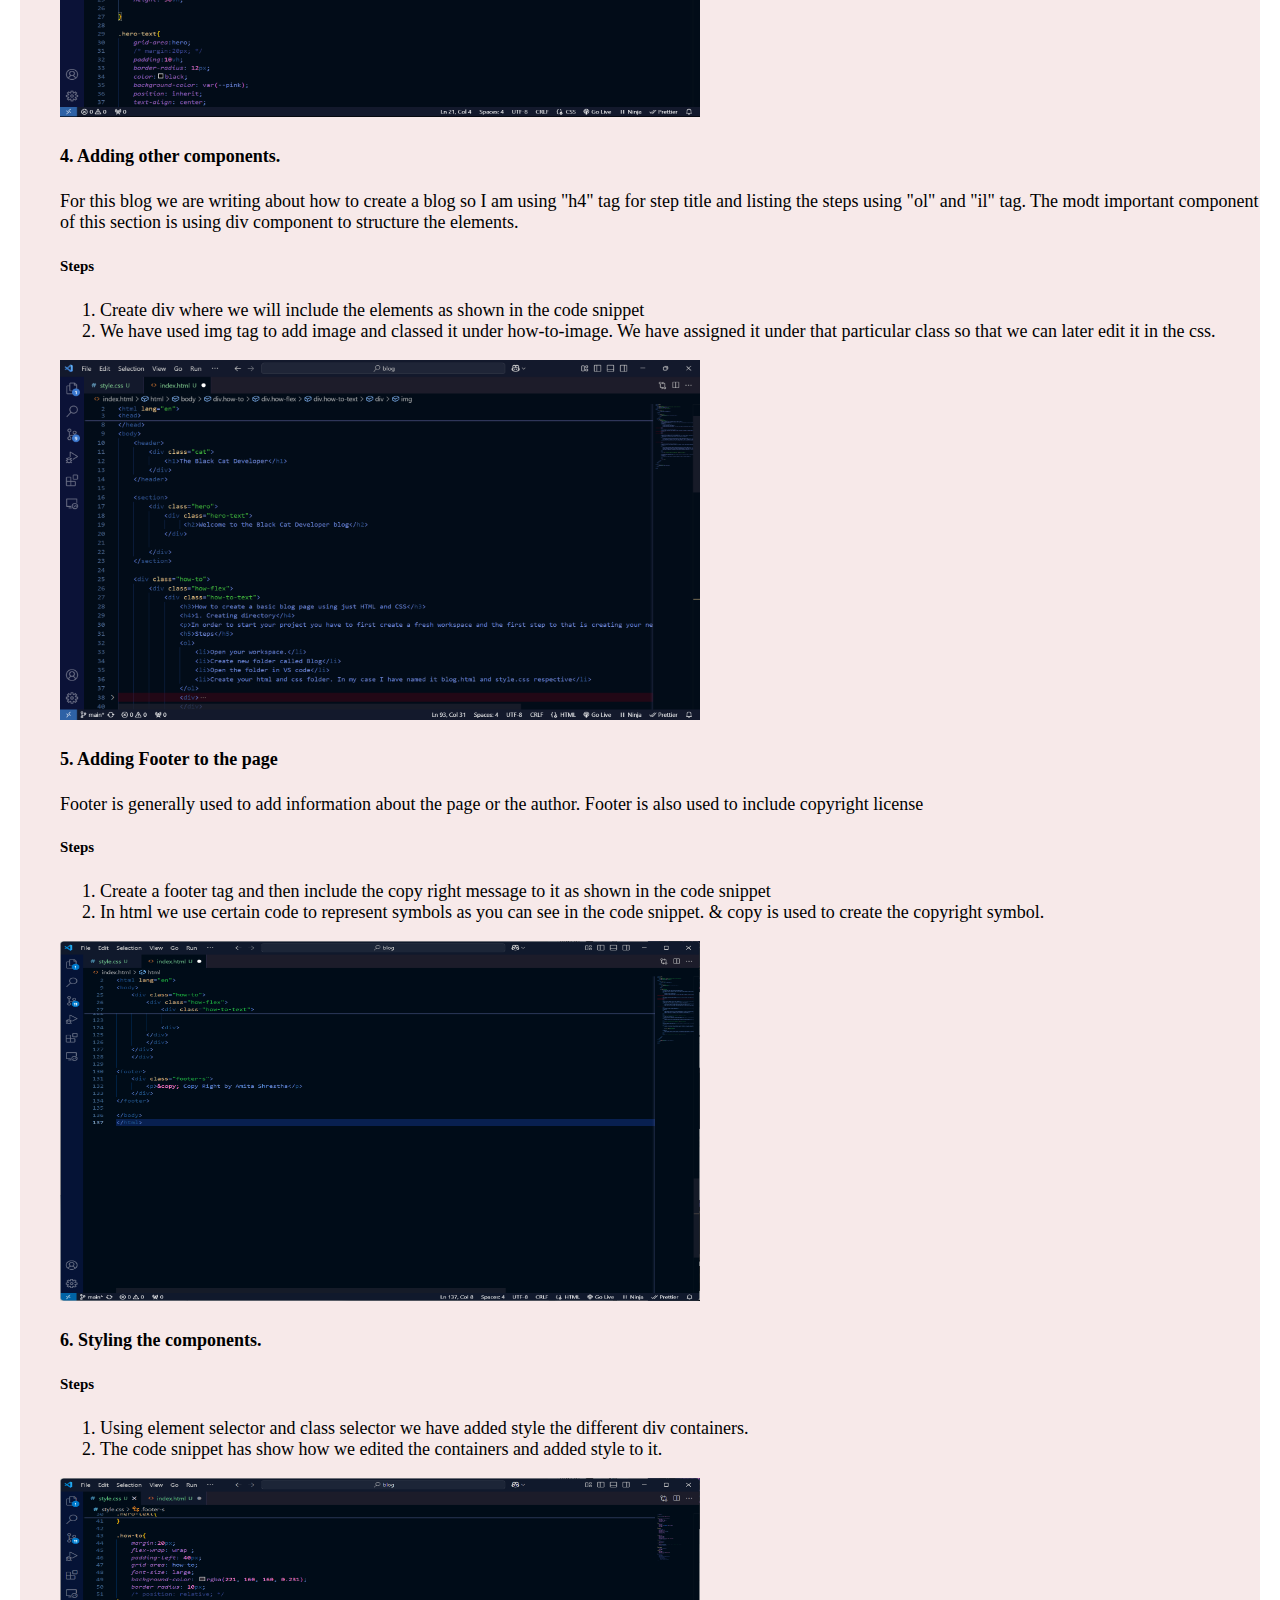
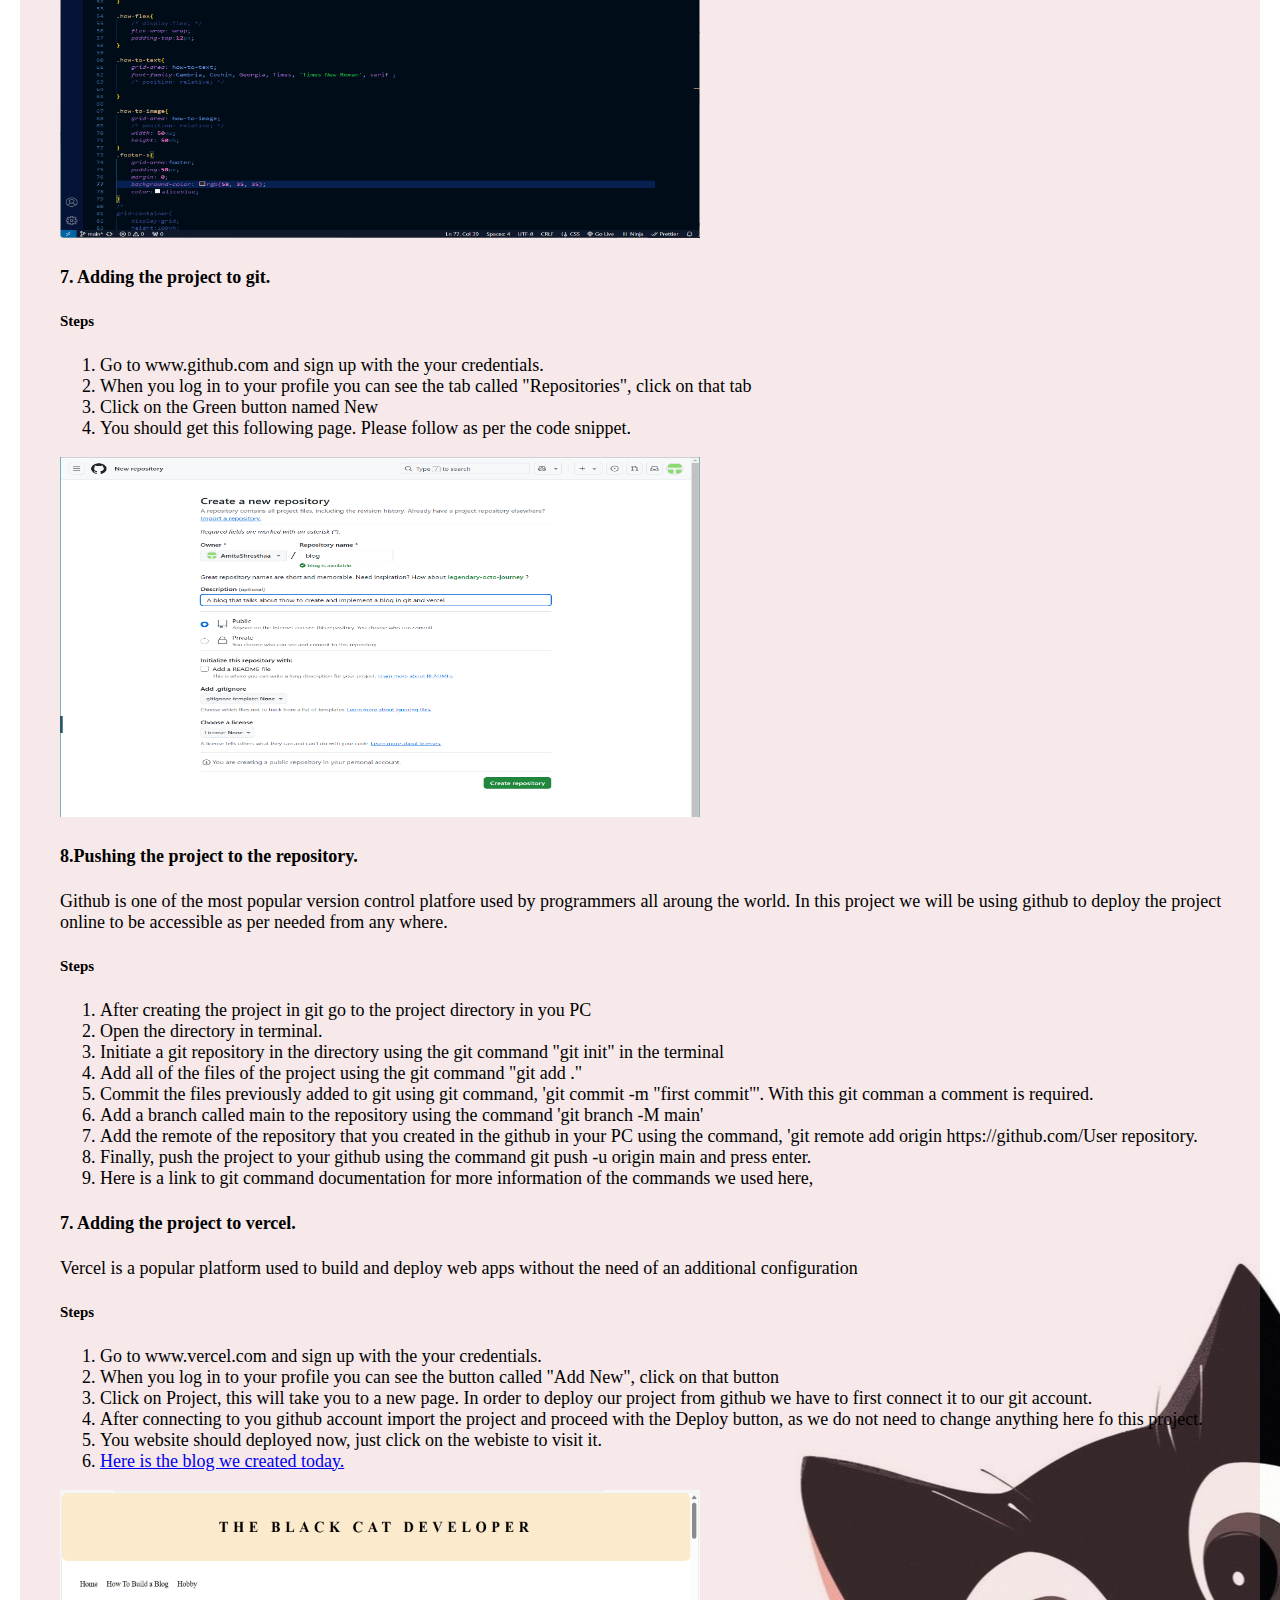
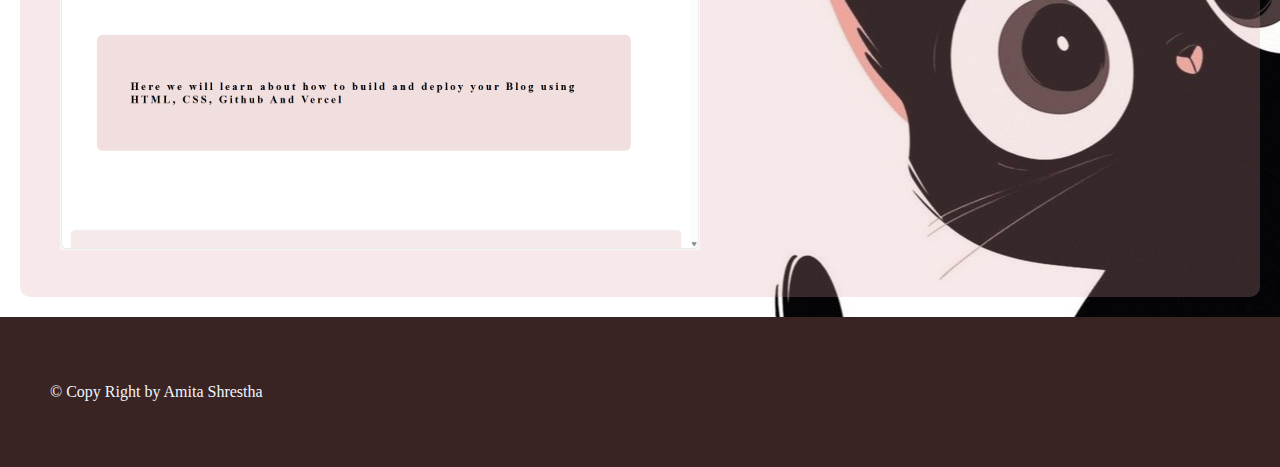
<file: HowTo.html>
<!DOCTYPE html>
<html lang="en">
<head>
    <meta charset="UTF-8">
    <meta name="viewport" content="width=device-width, initial-scale=1.0">
    <title>Black cat Developer How To </title>
    <link href="styleHowTo.css" rel="stylesheet">
</head>
<body>
    <header>  
        <div class="cat"> 
            <h1>The Black Cat Developer</h1>
        </div> 
    </header>

    <div class ="nav">
        <nav>
            <ul class="nav-element">
                <li><a href="index.html">Home</a></li>
                <li class = "drop"> How To ..
                    <div class = "dropDown">
                        <ul>
                            <li><a href= "HowTo.html">How To Creat A blog using HTML and CSS</a></li>
                            <li><a href= "CalcHowTo.html">How To Creat A Calculator Using HTML and JavaScript</a></li>
                        </ul>
                    </div>
                </li>

                <li class = "drop"> Blog
                    <div class = "dropDown">
                        <ul>
                            <li><a href= "hobby.html">Architecture exploration </a></li>
                            <li><a href= "MentalHealth.html">Digital Misuse of Mental Health Terminoligies</a></li>

                        </ul>
                    </div>
                </li>

            </ul>
        </nav>
    </div>

    <section>
        <div class="hero">
                 <div class="hero-text">
                 <h1>Here we will learn about how to build and deploy your Blog using HTML, CSS, Github And Vercel</h1>
            </div>
        
        </div>
    </section>

    <div class="how-to">
        <div class="how-flex">
            <div class="how-to-text">
                <h3>How to create a basic blog page using just HTML and CSS</h3>
                <h4>1. Creating directory</h4>
                <p>In order to start your project you have to first create a fresh workspace and the first step to that is creating your new directory in your respective folder.</p>
                <h5>Steps</h5>
                <ol>
                    <li>Open your workspace.</li>
                    <li>Create new folder called Blog</li>
                    <li>Open the folder in VS code</li>
                    <li>Create your html and css file. In my case I have named it blog.html and style.css respective</li>
                </ol>
                <div>
                    <img src="./asset/Screenshot 2024-11-23 183419.png"  class="how-to-image"/>
                </div>
                
                <h4>2. Creating html and linking with CSS</h4>
                <p>For the html to have the style component we link it with the css document in the head tag</p>
                <h5>Steps</h5>
                <ol>
                    <li>Open your html document.</li>
                    <li><p>Type html5 and press enter, it should give you the basic html skeleton</p></li>
                    <li><p>In the header tag we type  &lt;link href="style.css" rel="stylesheet"&gt. This links the two files</p></li>
                </ol>
                <div>
                    <img src="./asset/Screenshot 2024-11-23 185804.png"  class="how-to-image" />
                </div>

                <h4>3. Creating the header, title and hero component</h4>
                <p>Header and hero components are the most important part of the a website.Header is where the blog name appears whereas hero is the a large, prominent section located at the top of the homepage. 
                   Title is the name of the page that you see in the tab bar of the website</p>
                <h5>Steps</h5>
                <ol>
                    <li>Change your title tag that should be next to the meta tag inside the head section to your blog name.In my case I have named it the black cat developer</li>
                    <li>To create the header we create a header tag and than a div inside it.5</li>
                    <li>To create the hero section. We first start with section tag. This is a semantic tag that allows the easy readability of the code.</li>
                    <li>Now, start a div with class hero. The code snippet below will give you more detail about the class.</li>
                </ol>
                
                <div>
                    <img src="./asset/Screenshot 2024-11-24 085328.png"  class="how-to-image"/>
                </div>

                <h4>3. Styling the header and hero component</h4>
                <p>Header and hero is first impression of the user. Therefore, it has to be eyecatchy and aesthically pleasing.</p>
                <h5>Steps</h5>

                <ol>
                    <li>Go to your Css document add the following code as shown in the code snippet</li>
                    <li>Here element selector is used to select the body where as a class is used to select the header and the hero classes.</li>
                    <li>Under the header class we have just edited its background and font style where as in hero section we have added a picture to the background well.</li>
                    <li>We have used margin in the body in order to eliminate any gap in header.</li>
                    <li>We have also declared a root element. In this case we have used it to declare a constant color that we will be using througout the website.</li>
                </ol>

                <div>
                    <img src="./asset/Screenshot 2024-11-24 090456.png"  class="how-to-image"/>
                </div>

                <h4>4. Adding other components.</h4>
                <p>For this blog we are writing about how to create a blog so I am using "h4" tag for step title and listing the steps using "ol" and "il" tag. The modt important component of this
                    section is using div component to structure the elements.</p>
                <h5>Steps</h5>
                <ol>
                    <li>Create div where we will include the elements as shown in the code snippet</li>
                    <li>We have used img tag to add image and classed it under how-to-image. We have assigned it under that particular class so that we can later edit it in the css.</li>
                </ol>

                <div>
                    <img src="./asset/Screenshot 2024-12-28 200344.png" class="how-to-image"/>
                </div>

                <h4>5. Adding Footer to the page </h4>
                <p>Footer is generally used to add information about the page or the author. Footer is also used to include copyright license </p>
                <h5>Steps</h5>
                <ol>
                    <li>Create a footer tag and then include the copy right message to it as shown in the code snippet</li>
                    <li>In html we use certain code to represent symbols as you can see in the code snippet. & copy is used to create the copyright symbol.</li>
                </ol>

                <div>
                    <img src="./asset/Screenshot 2024-12-28 202559.png" class="how-to-image"/>
                </div>

                <h4>6. Styling the components.</h4>
                <h5>Steps</h5>
                <ol>
                    <li>Using element selector and class selector we have added style the different div containers.</li>
                    <li>The code snippet has show how we edited the containers and added style to it.</li>
                </ol>

                <div>
                    <img src="./asset/Screenshot 2024-12-28 201637.png" class="how-to-image"/>
                </div>

                <h4>7. Adding the project to git.</h4>
                <h5>Steps</h5>
                <ol>
                    <li>Go to www.github.com and sign up with the your credentials.</li>
                    <li>When you log in to your profile you can see the tab called "Repositories", click on that tab</li>
                    <li>Click on the Green button named New</li>
                    <li>You should get this following page. Please follow as per the code snippet.</li>

                </ol>

                <div>
                    <img src="./asset/Screenshot 2024-12-28 203512.png" class="how-to-image"/>
                </div>

                <h4>8.Pushing the project to the repository.</h4>
                <p>Github is one of the most popular version control platfore used by programmers all aroung the world. In this project we will be using github to deploy the project online to be accessible as per needed from any where.</p>
                <h5>Steps</h5>
                <ol>
                    <li>After creating the project in git go to the project directory in you PC</li>
                    <li>Open the directory in terminal.</li>
                    <li>Initiate a git repository in the directory using the git command "git init" in the terminal</li>
                    <li>Add all of the files of the project using the git command "git add ." </li>
                    <li>Commit the files previously added to git using git command, 'git commit -m "first commit"'. With this git comman a comment is required.</li>
                    <li>Add a branch called main to the repository using the command 'git branch -M main'</li>
                    <li>Add the remote of the repository that you created in the github in your PC using the command, 'git remote add origin https://github.com/User repository.</li>
                    <li>Finally, push the project to your github using the command git push -u origin main and press enter.</li>
                    <li>Here is a link to git command documentation for more information of the commands we used here, </li>

                </ol>

                <h4>7. Adding the project to vercel.</h4>
                <p>Vercel is a popular platform used to build and deploy web apps without the need of an additional configuration </p>
                <h5>Steps</h5>
                <ol>
                    <li>Go to www.vercel.com and sign up with the your credentials.</li>
                    <li>When you log in to your profile you can see the button called "Add New", click on that button</li>
                    <li>Click on Project, this will take you to a new page. In order to deploy our project from github we have to first connect it to our git account.</li>
                    <li>After connecting to you github account import the project and proceed with the Deploy button, as we do not need to change anything here fo this project. </li>
                    <li>You website should deployed now, just click on the webiste to visit it.</li>
                    <li><a href = "https://black-cat-blog.vercel.app/HowTo.html">Here is the blog we created today.</a> </a></li>

                </ol>

                <div>
                    <img src="./asset/Screenshot 2025-01-04 232034.png" class="how-to-image"/>
                </div>
                <br>
                <br>
              
            <div>
        </div>
        </div>
    </div>
    </div>

<footer>
    <div class="footer-s">
        <p>&copy; Copy Right by Amita Shrestha</p>
    </div>
</footer>    
    
</body>
</html>
</file>
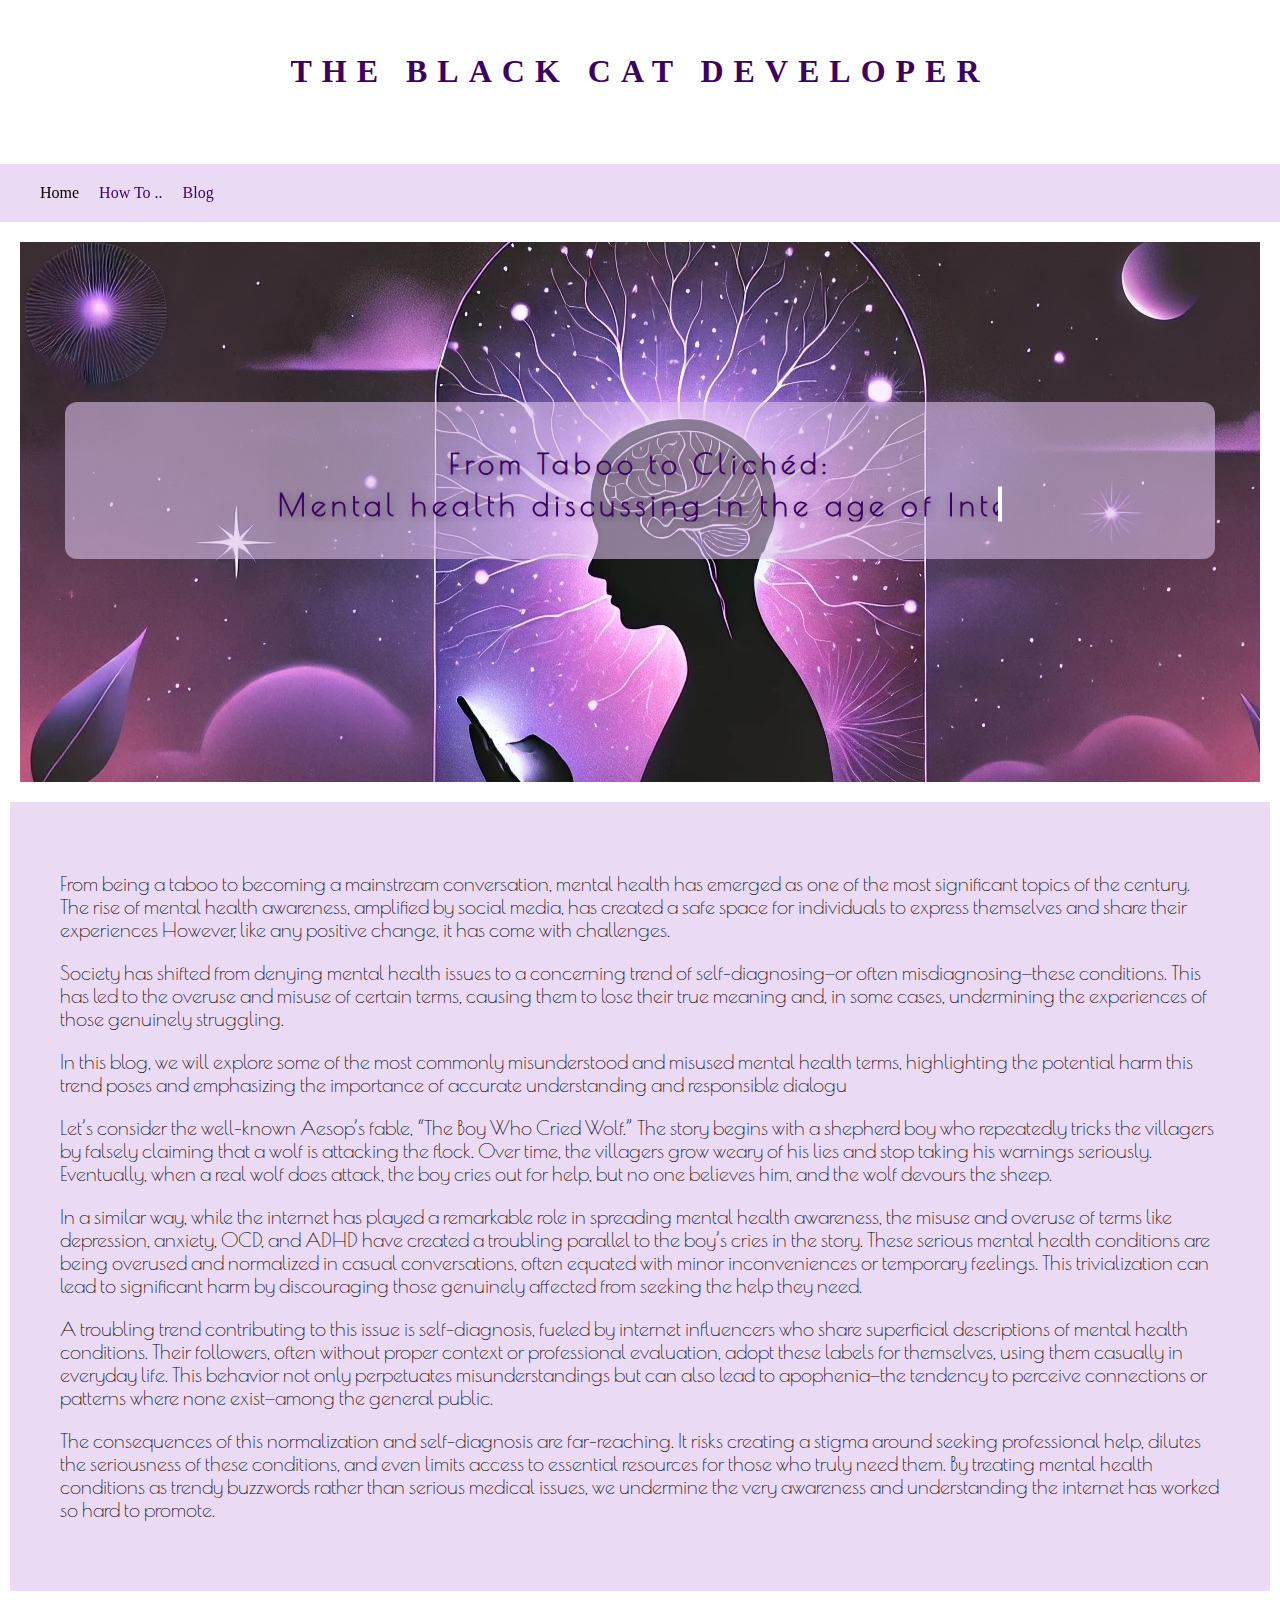
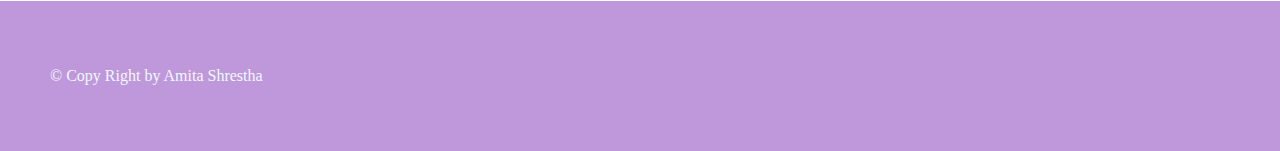
<file: MentalHealth.html>
<!DOCTYPE html>
<html lang="en">
<head>
    <meta charset="UTF-8">
    <meta name="viewport" content="width=device-width, initial-scale=1.0">
    <title>Black cat Developer </title>
    <link href="styleMH.css" rel="stylesheet">
    <!-- Link to google font -->
    <link rel="preconnect" href="https://fonts.googleapis.com">
    <link rel="preconnect" href="https://fonts.gstatic.com" crossorigin>
    <link href="https://fonts.googleapis.com/css2?family=Bodoni+Moda:ital,opsz,wght@0,6..96,400..900;1,6..96,400..900&family=Cinzel:wght@400..900&family=My+Soul&family=Parisienne&family=Poiret+One&display=swap" rel="stylesheet">
</head>
<body>
    <header>  
        <div class="cat"> 
            <h1>The Black Cat Developer</h1>
        </div> 
    </header>

    <div class ="nav">
        <nav>
            <ul class="nav-element">
                <li><a href="index.html">Home</a></li>
                <li class = "drop"> How To ..
                    <div class = "dropDown">
                        <ul>
                            <li><a href= "HowTo.html">How To Creat A blog using HTML and CSS</a></li>
                            <li><a href= "CalcHowTo.html">How To Creat A Calculator Using HTML and JavaScript</a></li>
                        </ul>
                    </div>
                </li>

                <li class = "drop"> Blog
                    <div class = "dropDown">
                        <ul>
                            <li><a href= "hobby.html">Architecture exploration </a></li>
                            <li><a href= "MentalHealth.html">Digital Misuse of Mental Health Terminoligies</a></li>

                        </ul>
                    </div>
                </li>

            </ul>
        </nav>
    </div>

    <section>
        <div class="hero">
            <div class="hero-text">
                 <h2>From Taboo to Clichéd:</h2>
                <h2 class = "subheader typewriter-animation"> Mental health discussing in the age of Internet</h2>
            </div>
        </div>
    </section>
    
    <div class="blog-body">
     
        <p> From being a taboo to becoming a mainstream conversation, mental health has emerged as one of the most 
            significant topics of the century. The rise of mental health awareness, amplified by social media, 
            has created a safe space for individuals to express themselves and share their experiences
             However, like any positive change, it has come with challenges.
        </p>

        <p>Society has shifted from denying mental health issues to a concerning trend of self-diagnosing—or 
           often misdiagnosing—these conditions. This has led to the overuse and misuse of certain terms, 
           causing them to lose their true meaning and, in some cases, undermining the experiences of those genuinely 
           struggling.</p>

        <p>
            In this blog, we will explore some of the most commonly misunderstood and misused mental health terms,
            highlighting the potential harm this trend poses and emphasizing the importance of accurate understanding and responsible dialogu 
        </p>

        <p>
            Let’s consider the well-known Aesop’s fable, “The Boy Who Cried Wolf.” The story begins with a shepherd boy who 
            repeatedly tricks the villagers by falsely claiming that a wolf is attacking the flock. Over time, the villagers 
            grow weary of his lies and stop taking his warnings seriously. Eventually, 
            when a real wolf does attack, the boy cries out for help, but no one believes him, and the wolf devours the sheep.
        </p>
        
        <p>
            In a similar way, while the internet has played a remarkable role in spreading mental health awareness, 
            the misuse and overuse of terms like depression, anxiety, OCD, and ADHD have created a troubling parallel 
            to the boy’s cries in the story. These serious mental health conditions are being overused and normalized in 
            casual conversations, often equated with minor inconveniences or temporary feelings. This trivialization can lead 
            to significant harm by discouraging those genuinely affected from seeking the help they need.
        </p>

        <p>
            A troubling trend contributing to this issue is self-diagnosis, fueled by internet influencers who share 
            superficial descriptions of mental health conditions. Their followers, often without proper context or professional 
            evaluation, adopt these labels for themselves, using them casually in everyday life. This behavior not only
            perpetuates misunderstandings but can also lead to apophenia—the tendency to perceive connections or patterns where none exist—among the general public.
        </p>

        <p>
            The consequences of this normalization and self-diagnosis are far-reaching. It risks creating a stigma 
            around seeking professional help, dilutes the seriousness of these conditions, and even limits access to 
            essential resources for those who truly need them. By treating mental health conditions as trendy buzzwords
            rather than serious medical issues, we undermine the very awareness and understanding the internet has worked so hard to promote.
        </p>
    </div>

   
<footer>
    <div class="footer-s">
        <p>&copy; Copy Right by Amita Shrestha</p>
    </div>

</footer>    
    
</body>
</html>
</file>
<file: style.css>
body{
    margin:0px;
}

:root{
    --pink: rgba(221, 160, 160, 0.34);

}
/* Styling the header */
.cat{
    background-color: blanchedalmond;
    padding:32px;
    border-radius: 12px;
    letter-spacing: 10px;
    text-transform: uppercase;
    text-align: center;
    box-shadow: 8px;
}

/* styling the navigation bar */
.nav{
    position: sticky;
    top:0;
    background-color: var(--box);
}
.nav-element{
    display: flex;
    gap: 20px;
    list-style-type: none;
    padding: 20px;
    margin: 20px;
    align-items: center;
}

.nav-element a{
    text-decoration: none;
    color: black;

}

.nav-element a:hover{
    text-decoration: none;
    color: black;
    font-size: larger;
    cursor: pointer;
    text-transform: uppercase;
    text-shadow: 2px 2px 10px var(--font-color2);

}

.drop{
    cursor: pointer;
    color: var(--font-color);

}

.drop:hover .dropDown {
    color: var(--hover-glow);
    cursor: pointer;
    display: block;
    
}

.drop:hover {
    text-decoration: none;
    color: var(--font-color);
    font-size: larger;
    cursor: pointer;
    text-shadow: 2px 2px 10px var(--font-color);

}

/* Styling the drop down menu */
.dropDown{
    display: none;
    position: absolute;
    background-color: var(--pink);
    border-radius: 10px;
    min-width: 160px;
    box-shadow: var(--box);
    padding: 10px 15px;
    z-index: 1;
    cursor: pointer;
    font-family: "Bodoni Moda", serif;
    font-optical-sizing: auto;
    font-weight: 400;
    font-style: normal;
    color: var(--font_color);
}

.dropDown li{
    list-style-type: none;
}


.footer-s{
    grid-area:footer;
    padding:50px;
    margin: 0;
    background-color: rgb(58, 35, 35);
    color:aliceblue;
}

 /* Styling the hero section */
.hero{
    grid-area:hero;
    margin:20px;
    padding:5vh;
    background: url(./asset/wand.jpg) right no-repeat;
    /* background-attachment: fixed; */
    height: 50vh;
      
}

.hero-text{
    grid-area:hero;
    /* margin:20px; */
    padding:10vh;
    border-radius: 12px;
    color:black;
    background-color: var(--pink);
    position: inherit;
    text-align: center;
    letter-spacing: 5px;

}
</file>
<file: styleHowTo.css>
body{
    margin:0px;
    background: url(./asset/wand.jpg) bottom no-repeat;
    /* background-size: cover; */

}

:root{
    --pink: rgba(221, 160, 160, 0.34);

}
.cat{
    background-color: blanchedalmond;
    padding:32px;
    border-radius: 12px;
    letter-spacing: 10px;
    text-transform: uppercase;
    text-align: center;
    box-shadow: 8px;
}

.hero{
    grid-area:hero;
    margin:20px;
    padding:5vh;
    height: 40vh;
      
}

.hero-text{
    grid-area:hero;
    margin:20px;
    padding:10vh;
    padding-right:10vh;
    margin-right: 10vh;
    border-radius: 12px;
    color:black;
    background-color: var(--pink);
    position: inherit;
    text-align: left;
    letter-spacing: 5px;

}

.how-to{
    margin:20px;
    flex-wrap: wrap ;
    padding-left: 40px;
    grid-area: how-to;
    font-size: large;
    background-color: rgba(221, 160, 160, 0.231);
    border-radius: 10px;
    /* position: relative; */
}

.how-flex{
    flex-wrap: wrap;
    padding-top:12px;
}

.nav{
    position: sticky;
    background-color: var(--pink);
    top:0;
}

.nav-element{
    display: flex;
    gap: 20px;
    list-style-type: none;
    padding: 20px;
    margin: 20px;
    align-items: center;
}

.nav-element a{
    text-decoration: none;
    color: black;

}

.nav-element a:hover{
    text-decoration: none;
    color: black;
    font-size: larger;
    cursor: pointer;
    text-transform: uppercase;
    text-shadow: 2px 2px 10px var(--font-color2);

}

.drop{
    cursor: pointer;
    color: var(--font-color);

}

.drop:hover .dropDown {
    color: var(--hover-glow);
    cursor: pointer;
    display: block;
    
}

.drop:hover {
    text-decoration: none;
    color: var(--font-color);
    font-size: larger;
    cursor: pointer;
    text-shadow: 2px 2px 10px var(--font-color);

}

/* Styling the drop down menu */
.dropDown{
    display: none;
    position: absolute;
    background-color: var(--pink);
    border-radius: 10px;
    min-width: 160px;
    box-shadow: var(--box);
    padding: 10px 15px;
    z-index: 1;
    cursor: pointer;
    color: var(--font_color);
}

.dropDown li{
    list-style-type: none;
}

.how-to-text{
    grid-area: how-to-text;
    font-family:Cambria, Cochin, Georgia, Times, 'Times New Roman', serif ;
    /* position: relative; */

}

.how-to-image{
    grid-area: how-to-image;
    /* position: relative; */
    width: 50vw;
    height: 40vh;
}
.footer-s{
    grid-area:footer;
    padding:50px;
    margin: 0;
    background-color: rgb(58, 35, 35);
    color:aliceblue;
}

code {
    background-color: #000000;
    border: 1px solid #999;
    display: block;
    padding: 20px;
    color:aliceblue;
  }

#pageBreak{
    text-align: center;
}
</file>
<file: styleHobby.css>
body{
    margin:0px;
}

:root{
    --pink: rgba(200, 159, 228, 0.473);
    --font-color: white;
    --font-color2: rgb(59, 2, 100);
    --box: rgba(29, 27, 46, 0.422);
    --font-color3: black;

}
.cat{
    padding:32px;
    border-radius: 12px;
    letter-spacing: 10px;
    text-transform: uppercase;
    text-align: center;
    box-shadow: 8px;
    color: var(--font-color2);
    
}

.nav{
    position: sticky;
    top:0;
    background-color: var(--pink);
}

.nav-element{
    display: flex;
    gap: 20px;
    list-style-type: none;
    padding: 20px;
    margin: 20px;
    align-items: center;
    
}

.nav-element a{
    text-decoration: none;
    color: var(--font-color3);

}

.nav-element a:hover{
    text-decoration: none;
    color: var(--font-color3);
    font-size: larger;
    cursor: pointer;
    text-transform: uppercase;
    text-shadow: 2px 2px 10px var(--font-color2);

}

.drop{
    cursor: pointer;
    color: var(--font-color3);

}

.drop:hover .dropDown {
    color: var(--hover-glow);
    cursor: pointer;
    display: block;
    
}

.drop:hover {
    text-decoration: none;
    color: var(--font-color3);
    font-size: larger;
    cursor: pointer;
    text-shadow: 2px 2px 10px var(--font-color);

}

/* Styling the drop down menu */
.dropDown{
    display: none;
    position: absolute;
    background-color: var(--pink);
    border-radius: 10px;
    min-width: 160px;
    box-shadow: var(--box);
    padding: 10px 15px;
    z-index: 1;
    cursor: pointer;
    color: var(--font_color);
}

.dropDown li{
    list-style-type: none;
}

.hero{
    grid-area:hero;
    margin:20px;
    padding:5vh;
    /* background: url(./asset/PXL_20231126_040330562.jpg) right no-repeat; */
    background-size: contain;
    /* background-attachment: fixed; */
    height: 90vh;
    animation-name: hero-background;
    animation-duration: 20s;
    animation-iteration-count: infinite;
    
}

@keyframes hero-background{
    0% {background:url(./asset/sydneyBridge.jpg)  center no-repeat;
        background-size:contain;
        }
    25%{background:url(./asset/bridgeMelb.jpg)  center no-repeat;
        background-size: contain;
        }
    50%{background:url(./asset/stateLibrary.jpg)  center no-repeat ;
        background-size: contain;
        }
    75%{background:url(./asset/syd.jpg)  center no-repeat ;
        background-size: contain;
        }
    100%{background:url(./asset/sydneyBridge.jpg) center no-repeat;
        background-size: contain;
        }
    
}



.hero-text{
    grid-area:hero;
    margin-top:20%;
    padding:5vh;
    border-radius: 12px;
    color:var(--font-color);
    background-color: var(--box);
    font-size: larger;
    text-align: center;
    letter-spacing: 5px;

}


.footer-s{
    grid-area:footer;
    padding:50px;
    margin: 0;
    background-color: var(--pink);
    color:var(--font-color2);
}

h3{
    color: var(--font-color2);
}

h2{
    color: var(--font-color2);
}

.blog-body{
    padding:20px;
    margin:10px;
    font-size: large;
    background-color: var(--pink);
    /* color: var(--font-color); */
}
</file>
<file: styleMH.css>
body{
    margin:0px;
}

:root{
    --pink: rgb(191, 152, 219);
    --font-color: white;
    --font-color2: rgb(59, 2, 100);
    --box: rgba(222, 193, 235, 0.594);

}
/* Styling the header */
.cat{
    padding:32px;
    border-radius: 12px;
    letter-spacing: 10px;
    text-transform: uppercase;
    text-align: center;
    box-shadow: 8px;
    color: var(--font-color2);
    animation: lights 5s 750ms linear infinite;
}

@keyframes lights {
    0% {
      color: var(--font-color2);
      text-shadow:
        0 0 1em hsla(320, 100%, 50%, 0.2),
        0 0 0.125em hsla(320, 100%, 60%, 0.3),
        -1em -0.125em 0.5em hsla(40, 100%, 60%, 0),
        1em 0.125em 0.5em hsla(200, 100%, 60%, 0);
    }
    
    30% { 
      color: hsl(262, 85%, 66%);
      text-shadow:
        0 0 1em hsla(320, 100%, 50%, 0.5),
        0 0 0.125em hsla(320, 100%, 60%, 0.5),
        -0.5em -0.125em 0.25em hsla(40, 100%, 60%, 0.2),
        0.5em 0.125em 0.25em hsla(200, 100%, 60%, 0.4);
    }
    
    40% { 
      color: hsl(259, 58%, 62%);
      text-shadow:
        0 0 1em hsla(320, 100%, 50%, 0.5),
        0 0 0.125em hsla(320, 100%, 90%, 0.5),
        -0.25em -0.125em 0.125em hsla(40, 100%, 60%, 0.2),
        0.25em 0.125em 0.125em hsla(200, 100%, 60%, 0.4);
    }
    
    70% {
      color: hsl(250, 45%, 31%);
      text-shadow:
        0 0 1em hsla(320, 100%, 50%, 0.5),
        0 0 0.125em hsla(320, 100%, 60%, 0.5),
        0.5em -0.125em 0.25em hsla(40, 100%, 60%, 0.2),
        -0.5em 0.125em 0.25em hsla(200, 100%, 60%, 0.4);
    }
    
    100% {
      color: hsl(264, 95%, 15%);
      text-shadow:
        0 0 1em hsla(320, 100%, 50%, 0.2),
        0 0 0.125em hsla(320, 100%, 60%, 0.3),
        1em -0.125em 0.5em hsla(40, 100%, 60%, 0),
        -1em 0.125em 0.5em hsla(200, 100%, 60%, 0);
    }
    
  }

/* styling the navigation bar */
.nav{
    position: sticky;
    top:0;
    background-color: var(--box);
}

.nav-element{
    display: flex;
    gap: 20px;
    list-style-type: none;
    padding: 20px;
    margin: 20px;
    align-items: center;
}

.nav-element a{
    text-decoration: none;
    color: black;

}

.nav-element a:hover{
    text-decoration: none;
    color: var(--font-color2);
    font-size: larger;
    cursor: pointer;
    text-transform: uppercase;
    text-shadow: 2px 2px 10px var(--font-color2);
}

.drop{
    cursor: pointer;
    color: var(--font-color2);

}

.drop:hover .dropDown {
    color: var(--hover-glow);
    cursor: pointer;
    display: block;
    
}

.drop:hover {
    text-decoration: none;
    color: var(--font-color2);
    font-size: larger;
    cursor: pointer;
    text-shadow: 2px 2px 10px var(--font-color);


}

/* Styling the drop down menu */
.dropDown{
    display: none;
    position: absolute;
    background-color: var(--box);
    border-radius: 10px;
    min-width: 160px;
    box-shadow: var(--box);
    padding: 10px 15px;
    z-index: 1;
    cursor: pointer;
    color: var(--font_color);
}

.dropDown li{
    list-style-type: none;
}



 /* Styling the hero section */
.hero{
    grid-area:hero;
    margin:20px;
    padding:5vh;
    background: url(./asset/cover.jpg) center no-repeat;
    background-attachment: fixed;
    height: 50vh;
      
}

.hero-text{
    grid-area:hero;
    margin-top:10%;
    padding:20px;
    border-radius: 12px;
    color:var(--font-color2);
    background-color: var(--box);
    font-family: "Poiret One", serif;
    font-weight: 600;
    font-style: normal;
    font-size: larger;
    position: inherit;
    text-align: center;
    letter-spacing: 5px;
    text-shadow: 2px 2px 10px rgba(0, 0, 0, 0.354);
}

.subheader{
    position: relative;
    width: 24em;
    margin: 0 auto;
    border-right: 4px solid var(--font-color);
    font-size: 30px;
    text-align: center;
    white-space: nowrap;
    overflow: hidden;
    transform: translateY(-50%);   
}

.typewriter-animation {
    animation: 
      typewriter 5s steps(50) 1s 1 normal both, 
      blinkingCursor 500ms steps(50) infinite normal;
}

@keyframes typewriter {
    from { width: 0; }
    to { width: 100%; }
}
@keyframes blinkingCursor{
    from { border-right-color: var(--font-color2); }
    to { border-right-color: transparent; }
}

.blog-body{
    background-color: var(--box);
    margin: 10px;
    padding: 50px;
    font-family: "Poiret One", serif;
    font-weight: 400;
    font-style: normal;
    font-size: 20px;
}
.footer-s{
    grid-area:footer;
    padding:50px;
    margin: 0;
    background-color: var(--pink);
    color:aliceblue;
    height: 100%;
  }
</file>
